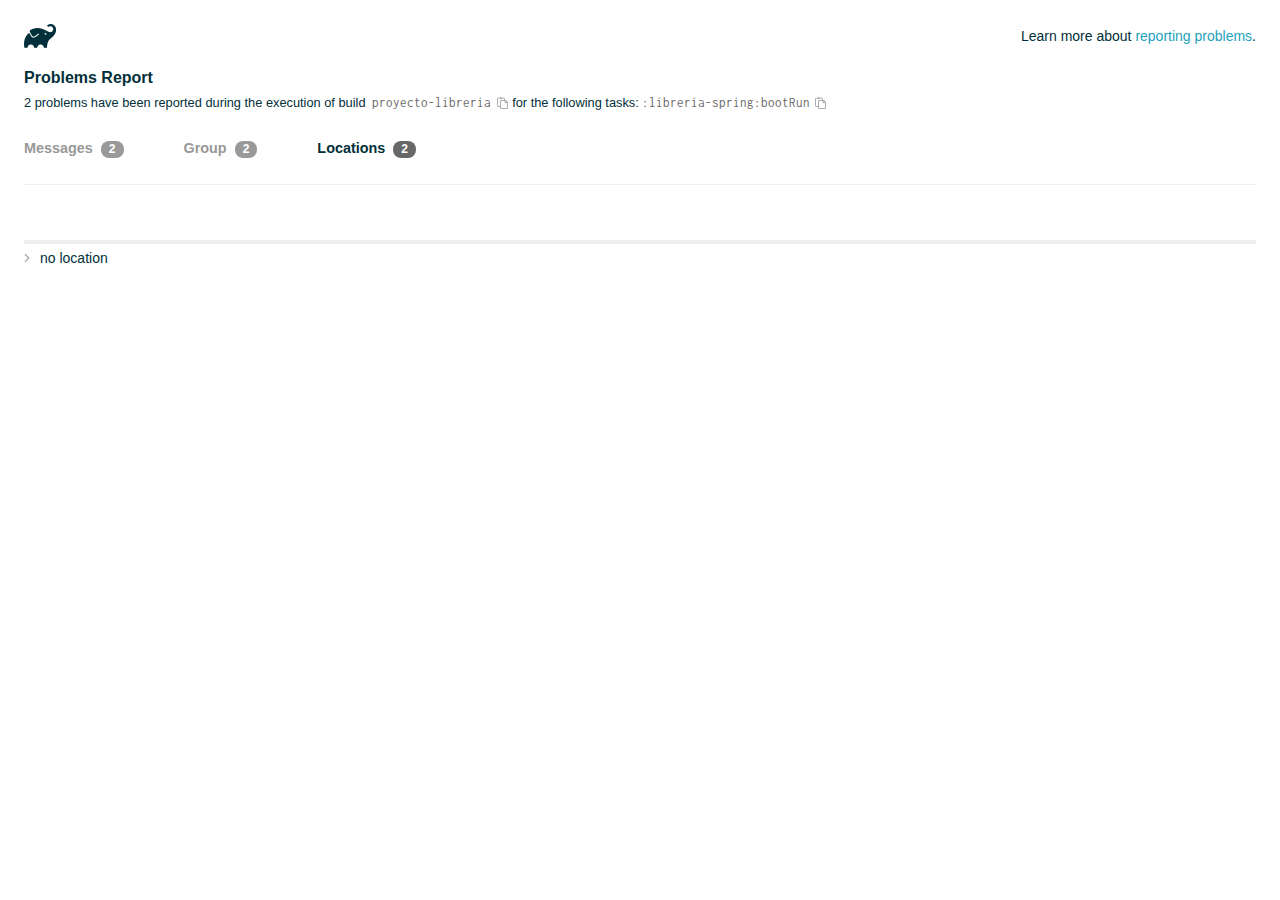
<file: build/reports/problems/problems-report.html>
<!DOCTYPE html>

<html lang="en">
<head>
    <!-- Required meta tags -->
    <meta charset="utf-8">
    <meta name="viewport" content="width=device-width, initial-scale=1, shrink-to-fit=no">

                    <style type="text/css">
                /*! normalize.css v7.0.0 | MIT License | github.com/necolas/normalize.css */
html {
    line-height: 1.15;
    -ms-text-size-adjust: 100%;
    -webkit-text-size-adjust: 100%
}

body {
    margin: 0
}

article, aside, footer, header, nav, section {
    display: block
}

h1 {
    font-size: 2em;
    margin: .67em 0
}

figcaption, figure, main {
    display: block
}

figure {
    margin: 1em 40px
}

hr {
    box-sizing: content-box;
    height: 0;
    overflow: visible
}

pre {
    font-family: monospace, monospace;
    font-size: 1em
}

a {
    background-color: transparent;
    -webkit-text-decoration-skip: objects
}

abbr[title] {
    border-bottom: none;
    text-decoration: underline;
    text-decoration: underline dotted
}

b, strong {
    font-weight: inherit
}

b, strong {
    font-weight: bolder
}

code, kbd, samp {
    font-family: monospace, monospace;
    font-size: 1em
}

dfn {
    font-style: italic
}

mark {
    background-color: #ff0;
    color: #000
}

small {
    font-size: 80%
}

sub, sup {
    font-size: 75%;
    line-height: 0;
    position: relative;
    vertical-align: baseline
}

sub {
    bottom: -.25em
}

sup {
    top: -.5em
}

audio, video {
    display: inline-block
}

audio:not([controls]) {
    display: none;
    height: 0
}

img {
    border-style: none
}

svg:not(:root) {
    overflow: hidden
}

button, input, optgroup, select, textarea {
    font-family: sans-serif;
    font-size: 100%;
    line-height: 1.15;
    margin: 0
}

button, input {
    overflow: visible
}

button, select {
    text-transform: none
}

[type=reset], [type=submit], button, html [type=button] {
    -webkit-appearance: button
}

[type=button]::-moz-focus-inner, [type=reset]::-moz-focus-inner, [type=submit]::-moz-focus-inner, button::-moz-focus-inner {
    border-style: none;
    padding: 0
}

[type=button]:-moz-focusring, [type=reset]:-moz-focusring, [type=submit]:-moz-focusring, button:-moz-focusring {
    outline: 1px dotted ButtonText
}

fieldset {
    padding: .35em .75em .625em
}

legend {
    box-sizing: border-box;
    color: inherit;
    display: table;
    max-width: 100%;
    padding: 0;
    white-space: normal
}

progress {
    display: inline-block;
    vertical-align: baseline
}

textarea {
    overflow: auto
}

[type=checkbox], [type=radio] {
    box-sizing: border-box;
    padding: 0
}

[type=number]::-webkit-inner-spin-button, [type=number]::-webkit-outer-spin-button {
    height: auto
}

[type=search] {
    -webkit-appearance: textfield;
    outline-offset: -2px
}

[type=search]::-webkit-search-cancel-button, [type=search]::-webkit-search-decoration {
    -webkit-appearance: none
}

::-webkit-file-upload-button {
    -webkit-appearance: button;
    font: inherit
}

details, menu {
    display: block
}

summary {
    display: list-item
}

canvas {
    display: inline-block
}

template {
    display: none
}

[hidden] {
    display: none
}

/* configuration cache styles */

.report-wrapper {
    margin: 0;
    padding: 0 24px;
}

.gradle-logo {
    width: 32px;
    height: 24px;
    background-image: url("[data-uri]");
    background-size: contain;
}

.header {
    display: flex;
    flex-wrap: wrap;
    position: fixed;
    top: 0;
    left: 0;
    width: 100%;
    padding: 24px 24px 0 24px;
    background-color: white;
    z-index: 1;
}

.learn-more {
    margin-left: auto;
    align-self: center;
    font-size: 0.875rem;
    font-weight: normal;
}

.title {
    display: flex;
    align-items: center;
    padding: 18px 0 24px 0;
    flex: 1 0 100%;
}

.content {
    font-size: 0.875rem;
    padding: 240px 0 48px;
    overflow-x: auto;
    white-space: nowrap;
}

.content ol:first-of-type {
    margin: 0;
}

.tree-btn {
    cursor: pointer;
    display: inline-block;
    width: 16px;
    height: 16px;
    background-size: contain;
    background-repeat: no-repeat;
    vertical-align: middle;
    margin-top: -0.2em;
}

.tree-btn.collapsed {
    background-image: url('data:image/svg+xml;utf8,<svg xmlns="http://www.w3.org/2000/svg" viewBox="0 0 192 512"><path d="M166.9 264.5l-117.8 116c-4.7 4.7-12.3 4.7-17 0l-7.1-7.1c-4.7-4.7-4.7-12.3 0-17L127.3 256 25.1 155.6c-4.7-4.7-4.7-12.3 0-17l7.1-7.1c4.7-4.7 12.3-4.7 17 0l117.8 116c4.6 4.7 4.6 12.3-.1 17z" fill="%23999999" stroke="%23999999"/></svg>');
}

.tree-btn.expanded {
    background-image: url('data:image/svg+xml;utf8,<svg xmlns="http://www.w3.org/2000/svg" viewBox="0 0 256 512"><path d="M119.5 326.9L3.5 209.1c-4.7-4.7-4.7-12.3 0-17l7.1-7.1c4.7-4.7 12.3-4.7 17 0L128 287.3l100.4-102.2c4.7-4.7 12.3-4.7 17 0l7.1 7.1c4.7 4.7 4.7 12.3 0 17L136.5 327c-4.7 4.6-12.3 4.6-17-.1z" fill="%23999999" stroke="%23999999"/></svg>');
}

ul .tree-btn {
    margin-right: 3px;
}

.leaf-icon {
    display: inline-block;
    width: 16px;
    height: 16px;
    background-image: url('data:image/svg+xml;utf8,<svg xmlns="http://www.w3.org/2000/svg" viewBox="0 0 256 512"><path d="M32 256 H224" stroke="%23999999" stroke-width="48" stroke-linecap="round"/></svg>');
    background-size: contain;
    background-repeat: no-repeat;
    vertical-align: middle;
    margin-top: -0.2em;
}

.invisible-text {
    user-select: all; /* Allow the text to be selectable */
    color: transparent; /* Hide the text */
    text-indent: -9999px; /* Move the text out of view */
    position: relative;
    white-space: pre; /* Preserve meaningful whitespace in the invisible text for copying */
}

.text-for-copy {
    display: inline-block;
}

.enum-icon {
    display: inline-block;
    width: 16px;
    height: 16px;
    background-image: url('data:image/svg+xml;utf8,<svg xmlns="http://www.w3.org/2000/svg" viewBox="0 0 1024 1024"><circle cx="512" cy="512" r="200" /></svg>');
    background-size: contain;
    background-repeat: no-repeat;
    vertical-align: middle;
    margin-inline-start: 0.5ex;
    margin-inline-end: 0.5ex;
    margin-top: -0.2em;
}

.error-icon {
    display: inline-block;
    width: 16px;
    height: 16px;
    background-image: url('data:image/svg+xml;utf8,<svg xmlns="http://www.w3.org/2000/svg" viewBox="0 0 320 512"><path d="M193.94 256L296.5 153.44l21.15-21.15c3.12-3.12 3.12-8.19 0-11.31l-22.63-22.63c-3.12-3.12-8.19-3.12-11.31 0L160 222.06 36.29 98.34c-3.12-3.12-8.19-3.12-11.31 0L2.34 120.97c-3.12 3.12-3.12 8.19 0 11.31L126.06 256 2.34 379.71c-3.12 3.12-3.12 8.19 0 11.31l22.63 22.63c3.12 3.12 8.19 3.12 11.31 0L160 289.94 262.56 392.5l21.15 21.15c3.12 3.12 8.19 3.12 11.31 0l22.63-22.63c3.12-3.12 3.12-8.19 0-11.31L193.94 256z" fill="%23FC461E" stroke="%23FC461E"/></svg>');
    background-size: contain;
    background-repeat: no-repeat;
    vertical-align: middle;
    margin-inline-start: 0.5ex;
    margin-inline-end: 0.5ex;
    margin-top: -0.2em;
}

.advice-icon {
    display: inline-block;
    width: 16px;
    height: 16px;
    background-image: url('data:image/svg+xml;utf8,<svg width="800px" height="800px" viewBox="-4.93 0 122.88 122.88" version="1.1" id="Layer_1" xmlns="http://www.w3.org/2000/svg" xmlns:xlink="http://www.w3.org/1999/xlink"  style="enable-background:new 0 0 113.01 122.88" xml:space="preserve"><g><path d="M44.13,102.06c-1.14,0.03-2.14-0.81-2.3-1.96c-0.17-1.2,0.64-2.31,1.82-2.54c-1.3-7.37-4.85-11.43-8.6-15.72 c-2.92-3.34-5.95-6.81-8.34-11.92c-2.35-5.03-3.64-10.23-3.6-15.63c0.05-5.4,1.42-10.96,4.4-16.71c0.02-0.04,0.04-0.07,0.06-0.11 l0,0c3.91-6.62,9.38-11.04,15.47-13.52c5.11-2.09,10.66-2.8,16.1-2.3c5.42,0.5,10.73,2.2,15.37,4.94 c5.9,3.49,10.75,8.67,13.42,15.21c1.44,3.54,2.42,7.49,2.54,11.82c0.12,4.31-0.62,8.96-2.61,13.88 c-2.66,6.59-6.18,10.68-9.47,14.51c-3.03,3.53-5.85,6.81-7.42,11.84c0.89,0.21,1.59,0.94,1.73,1.9c0.17,1.24-0.7,2.39-1.94,2.56 l-0.77,0.11c-0.14,1.09-0.23,2.26-0.27,3.51l0.25-0.04c1.24-0.17,2.39,0.7,2.56,1.94c0.17,1.24-0.7,2.39-1.94,2.56l-0.78,0.11 c0.01,0.15,0.02,0.3,0.03,0.45l0,0c0.07,0.88,0.08,1.73,0.03,2.54l0.13-0.02c1.25-0.15,2.38,0.74,2.54,1.98 c0.15,1.25-0.74,2.38-1.98,2.54l-1.68,0.21c-1.2,3.11-3.34,5.48-5.87,6.94c-1.74,1.01-3.67,1.59-5.61,1.71 c-1.97,0.12-3.96-0.25-5.78-1.13c-2.08-1.02-3.94-2.71-5.29-5.14c-0.65-0.33-1.13-0.97-1.23-1.75c-0.04-0.31-0.01-0.61,0.07-0.89 c-0.39-1.16-0.68-2.43-0.87-3.83l-0.07,0.01c-1.24,0.17-2.39-0.7-2.56-1.94c-0.17-1.24,0.7-2.39,1.94-2.56l0.54-0.08 C44.19,104.32,44.18,103.16,44.13,102.06L44.13,102.06z M2.18,58.86C1.01,58.89,0.04,57.98,0,56.81c-0.04-1.17,0.88-2.14,2.05-2.18 l8.7-0.3c1.17-0.04,2.14,0.88,2.18,2.05c0.04,1.17-0.88,2.14-2.05,2.18L2.18,58.86L2.18,58.86z M110.68,50.25 c1.16-0.12,2.2,0.73,2.32,1.89c0.12,1.16-0.73,2.2-1.89,2.32l-8.66,0.91c-1.16,0.12-2.2-0.73-2.32-1.89 c-0.12-1.16,0.73-2.2,1.89-2.32L110.68,50.25L110.68,50.25z M94.91,14.78c0.65-0.97,1.96-1.23,2.93-0.58 c0.97,0.65,1.23,1.96,0.58,2.93l-4.84,7.24c-0.65,0.97-1.96,1.23-2.93,0.58c-0.97-0.65-1.23-1.96-0.58-2.93L94.91,14.78 L94.91,14.78z M57.63,2.06c0.03-1.17,1-2.09,2.16-2.06c1.17,0.03,2.09,1,2.06,2.16l-0.22,8.7c-0.03,1.17-1,2.09-2.16,2.06 c-1.17-0.03-2.09-1-2.06-2.16L57.63,2.06L57.63,2.06z M13.88,15.53c-0.86-0.8-0.9-2.14-0.11-2.99c0.8-0.86,2.14-0.9,2.99-0.11 l6.37,5.94c0.86,0.8,0.9,2.14,0.11,2.99c-0.8,0.86-2.14,0.9-2.99,0.11L13.88,15.53L13.88,15.53z M47.88,96.95l18.49-2.63 c1.59-6.7,5.05-10.73,8.8-15.08c3.08-3.58,6.36-7.4,8.76-13.34c1.76-4.35,2.41-8.43,2.31-12.19c-0.1-3.75-0.96-7.21-2.24-10.34 c-2.3-5.63-6.51-10.11-11.65-13.15c-4.11-2.43-8.8-3.94-13.59-4.37c-4.77-0.44-9.64,0.19-14.13,2.02 c-5.26,2.15-9.99,5.97-13.39,11.72c-2.64,5.12-3.86,10.02-3.9,14.73c-0.04,4.74,1.11,9.33,3.2,13.8c2.13,4.56,4.97,7.8,7.69,10.92 C42.47,83.9,46.48,88.49,47.88,96.95L47.88,96.95z M65.62,99.02l-17.27,2.45c0.05,1.1,0.07,2.25,0.05,3.47l17.05-2.42 C65.47,101.29,65.52,100.12,65.62,99.02L65.62,99.02z M48.49,109.52c0.12,0.92,0.3,1.76,0.53,2.54l16.55-2.04 c0.11-0.86,0.13-1.77,0.05-2.74l0,0l0-0.02l-0.01-0.17L48.49,109.52L48.49,109.52z M51.37,116.36c0.64,0.67,1.35,1.19,2.1,1.55 c1.15,0.56,2.42,0.79,3.67,0.72c1.29-0.08,2.57-0.47,3.74-1.15c1.1-0.64,2.09-1.53,2.88-2.65L51.37,116.36L51.37,116.36z"/></g></svg>');
    background-size: contain;
    background-repeat: no-repeat;
    vertical-align: middle;
    margin-inline-start: 0.5ex;
    margin-inline-end: 0.5ex;
    margin-top: -0.2em;
}

.warning-icon {
    display: inline-block;
    width: 13px;
    height: 13px;
    background-image: url('data:image/svg+xml;utf8,<svg xmlns="http://www.w3.org/2000/svg" viewBox="0 0 576 512"><path d="M270.2 160h35.5c3.4 0 6.1 2.8 6 6.2l-7.5 196c-.1 3.2-2.8 5.8-6 5.8h-20.5c-3.2 0-5.9-2.5-6-5.8l-7.5-196c-.1-3.4 2.6-6.2 6-6.2zM288 388c-15.5 0-28 12.5-28 28s12.5 28 28 28 28-12.5 28-28-12.5-28-28-28zm281.5 52L329.6 24c-18.4-32-64.7-32-83.2 0L6.5 440c-18.4 31.9 4.6 72 41.6 72H528c36.8 0 60-40 41.5-72zM528 480H48c-12.3 0-20-13.3-13.9-24l240-416c6.1-10.6 21.6-10.7 27.7 0l240 416c6.2 10.6-1.5 24-13.8 24z" fill="%23DEAD22" stroke="%23DEAD22"/></svg>');
    background-size: contain;
    background-repeat: no-repeat;
    vertical-align: middle;
    margin-inline-start: 0.3ex;
    margin-inline-end: 1.1ex;
    margin-top: -0.1em;
}

.documentation-button {
    cursor: pointer;
    display: inline-block;
    width: 13px;
    height: 13px;
    background-image: url('data:image/svg+xml;utf8,<svg xmlns="http://www.w3.org/2000/svg" viewBox="0 0 512 512"><path d="M256 340c-15.464 0-28 12.536-28 28s12.536 28 28 28 28-12.536 28-28-12.536-28-28-28zm7.67-24h-16c-6.627 0-12-5.373-12-12v-.381c0-70.343 77.44-63.619 77.44-107.408 0-20.016-17.761-40.211-57.44-40.211-29.144 0-44.265 9.649-59.211 28.692-3.908 4.98-11.054 5.995-16.248 2.376l-13.134-9.15c-5.625-3.919-6.86-11.771-2.645-17.177C185.658 133.514 210.842 116 255.67 116c52.32 0 97.44 29.751 97.44 80.211 0 67.414-77.44 63.849-77.44 107.408V304c0 6.627-5.373 12-12 12zM256 40c118.621 0 216 96.075 216 216 0 119.291-96.61 216-216 216-119.244 0-216-96.562-216-216 0-119.203 96.602-216 216-216m0-32C119.043 8 8 119.083 8 256c0 136.997 111.043 248 248 248s248-111.003 248-248C504 119.083 392.957 8 256 8z" fill="%23999999" stroke="%23999999"/></svg>');
    background-size: contain;
    background-repeat: no-repeat;
    vertical-align: middle;
    margin-inline-start: 0.5ex;
    margin-inline-end: 0.5ex;
    margin-top: -0.2em;
}

.documentation-button::selection {
    color: transparent;
}

.documentation-button:hover {
    color: transparent;
}

.copy-button {
    cursor: pointer;
    display: inline-block;
    width: 12px;
    height: 12px;
    background-image: url('data:image/svg+xml;utf8,<svg xmlns="http://www.w3.org/2000/svg" viewBox="0 0 448 512"><path d="M433.941 193.941l-51.882-51.882A48 48 0 0 0 348.118 128H320V80c0-26.51-21.49-48-48-48h-66.752C198.643 13.377 180.858 0 160 0s-38.643 13.377-45.248 32H48C21.49 32 0 53.49 0 80v288c0 26.51 21.49 48 48 48h80v48c0 26.51 21.49 48 48 48h224c26.51 0 48-21.49 48-48V227.882a48 48 0 0 0-14.059-33.941zm-22.627 22.627a15.888 15.888 0 0 1 4.195 7.432H352v-63.509a15.88 15.88 0 0 1 7.431 4.195l51.883 51.882zM160 30c9.941 0 18 8.059 18 18s-8.059 18-18 18-18-8.059-18-18 8.059-18 18-18zM48 384c-8.822 0-16-7.178-16-16V80c0-8.822 7.178-16 16-16h66.752c6.605 18.623 24.389 32 45.248 32s38.643-13.377 45.248-32H272c8.822 0 16 7.178 16 16v48H176c-26.51 0-48 21.49-48 48v208H48zm352 96H176c-8.822 0-16-7.178-16-16V176c0-8.822 7.178-16 16-16h144v72c0 13.2 10.8 24 24 24h72v208c0 8.822-7.178 16-16 16z" fill="%23999999" stroke="%23999999"/></svg>');
    background-size: contain;
    background-repeat: no-repeat;
    vertical-align: middle;
    margin-inline-start: 0.5ex;
    margin-top: -0.2em;
}

.groups{
    display: flex;
    border-bottom: 1px solid #EDEEEF;
    flex: 1 0 100%;
}

.uncategorized {
    display: flex;
    border-top: 4px solid #EDEEEF;
    flex: 1 0 100%;
}

.group-selector {
    padding: 0 52px 24px 0;
    font-size: 0.9rem;
    font-weight: bold;
    color: #999999;
    cursor: pointer;
}

.group-selector__count {
    margin: 0 8px;
    border-radius: 8px;
    background-color: #999;
    color: #fff;
    padding: 1px 8px 2px;
    font-size: 0.75rem;
}

.group-selector--active {
    color: #02303A;
    cursor: auto;
}

.group-selector--active .group-selector__count {
    background-color: #686868;
}

.group-selector--disabled {
    cursor: not-allowed;
}

.accordion-header {
    cursor: pointer;
}

.container {
    padding-left: 0.5em;
    padding-right: 0.5em;
}

.stacktrace {
    border-radius: 4px;
    overflow-x: auto;
    padding: 0.5rem;
    margin-bottom: 0;
    min-width: 1000px;
}

/* Lato (bold, regular) */
@font-face {
    font-display: swap;
    font-family: Lato;
    font-weight: 500;
    font-style: normal;
    src: url("https://assets.gradle.com/lato/fonts/lato-semibold/lato-semibold.woff2") format("woff2"),
    url("https://assets.gradle.com/lato/fonts/lato-semibold/lato-semibold.woff") format("woff");
}

@font-face {
    font-display: swap;
    font-family: Lato;
    font-weight: bold;
    font-style: normal;
    src: url("https://assets.gradle.com/lato/fonts/lato-bold/lato-bold.woff2") format("woff2"),
    url("https://assets.gradle.com/lato/fonts/lato-bold/lato-bold.woff") format("woff");
}

* {
    -webkit-box-sizing: border-box;
    -moz-box-sizing: border-box;
    box-sizing: border-box;
}

html,
body {
    margin: 0;
    padding: 0;
}

html {
    font-family: "Lato", "Helvetica Neue", Arial, sans-serif;
    font-size: 16px;
    font-weight: 400;
    line-height: 1.5;
}

body {
    color: #02303A;
    background-color: #ffffff;
    -webkit-text-size-adjust: 100%;
    -ms-text-size-adjust: 100%;
    -webkit-font-smoothing: antialiased;
}


/* typography */
h1, h2, h3, h4, h5, h6 {
    color: #02303A;
    text-rendering: optimizeLegibility;
    margin: 0;
}

h1 {
    font-size: 1rem;
}

h2 {
    font-size: 0.9rem;
}

h3 {
    font-size: 1.125rem;
}

h4, h5, h6 {
    font-size: 0.875rem;
}

h1 code {
    font-weight: bold;
}

ul, ol, dl {
    list-style-position: outside;
    line-height: 1.6;
    padding: 0;
    margin: 0 0 0 20px;
    list-style-type: none;
}

li {
    line-height: 2;
}

a {
    color: #1DA2BD;
    text-decoration: none;
    transition: all 0.3s ease, visibility 0s;
}

a:hover {
    color: #35c1e4;
}

/* code */
code, pre {
    font-family: Inconsolata, Monaco, "Courier New", monospace;
    font-style: normal;
    font-variant-ligatures: normal;
    font-variant-caps: normal;
    font-variant-numeric: normal;
    font-variant-east-asian: normal;
    font-weight: normal;
    font-stretch: normal;
    color: #686868;
}

*:not(pre) > code {
    letter-spacing: 0;
    padding: 0.1em 0.5ex;
    text-rendering: optimizeSpeed;
    word-spacing: -0.15em;
    word-wrap: break-word;
}

pre {
    font-size: 0.75rem;
    line-height: 1.8;
    margin-top: 0;
    margin-bottom: 1.5em;
    padding: 1rem;
}

pre code {
    background-color: transparent;
    color: inherit;
    line-height: 1.8;
    font-size: 100%;
    padding: 0;
}

a code {
    color: #1BA8CB;
}

pre.code, pre.programlisting, pre.screen, pre.tt {
    background-color: #f7f7f8;
    border-radius: 4px;
    font-size: 1em;
    line-height: 1.45;
    margin-bottom: 1.25em;
    overflow-x: auto;
    padding: 1rem;
}

li em, p em {
    padding: 0 1px;
}

code em, tt em {
    text-decoration: none;
}

code + .copy-button {
    margin-inline-start: 0.2ex;
}

.java-exception {
    font-size: 0.75rem;
    padding-left: 24px;
}

.java-exception ul {
    margin: 0;
    line-height: inherit;
}

.java-exception code {
    white-space: pre;
}

.java-exception-part-toggle {
    user-select: none;
    cursor: pointer;
    border-radius: 2px;
    padding: 0.1em 0.2em;
    background: azure;
    color: #686868;
}

                </style>
    <!-- Inconsolata is used as a default monospace font in the report. -->
    <link rel="stylesheet" href="https://fonts.googleapis.com/css?family=Inconsolata:400,700" />

    <title>Gradle Configuration Cache</title>
</head>
<body>

<div id="playground"></div>

<div class="report" id="report">
    Loading...
</div>

<script type="text/javascript">
function configurationCacheProblems() { return (
// begin-report-data
{"diagnostics":[{"problem":[{"text":"Executing Gradle on JVM versions 16 and lower has been deprecated."}],"severity":"WARNING","problemDetails":[{"text":"This will fail with an error in Gradle 9.0."}],"contextualLabel":"Executing Gradle on JVM versions 16 and lower has been deprecated.","documentationLink":"https://docs.gradle.org/8.13/userguide/upgrading_version_8.html#minimum_daemon_jvm_version","problemId":[{"name":"deprecation","displayName":"Deprecation"},{"name":"executing-gradle-on-jvm-versions-and-lower","displayName":"Executing Gradle on JVM versions 16 and lower has been deprecated."}],"solutions":[[{"text":"Use JVM 17 or greater to execute Gradle. Projects can continue to use older JVM versions via toolchains."}]]},{"problem":[{"text":"No variants exist that would match the request"}],"severity":"ERROR","contextualLabel":"Dependency requires at least JVM runtime version 17. This build uses a Java 8 JVM.","documentationLink":"https://docs.gradle.org/8.13/userguide/variant_model.html#sec:variant-select-errors","problemId":[{"name":"dependency-variant-resolution","displayName":"Variant resolution"},{"name":"no-compatible-variants","displayName":"No variants exist that would match the request"}]}],"problemsReport":{"totalProblemCount":2,"buildName":"proyecto-libreria","requestedTasks":":libreria-spring:bootRun","documentationLink":"https://docs.gradle.org/8.13/userguide/reporting_problems.html","documentationLinkCaption":"Problem report","summaries":[]}}
// end-report-data
);}
</script>
                <script type="text/javascript">
                !function(n,t){"object"==typeof exports&&"object"==typeof module?module.exports=t():"function"==typeof define&&define.amd?define([],t):"object"==typeof exports?exports["configuration-cache-report"]=t():n["configuration-cache-report"]=t()}(this,(()=>(({70:function(){void 0===ArrayBuffer.isView&&(ArrayBuffer.isView=function(n){return null!=n&&null!=n.__proto__&&n.__proto__.__proto__===Int8Array.prototype.__proto__}),void 0===Math.imul&&(Math.imul=function(n,t){return(4294901760&n)*(65535&t)+(65535&n)*(0|t)|0}),this["configuration-cache-report"]=function(n){"use strict";var t,r,i,e,u,o,f,s,c,a,h,l,_,v,d,g,w,b,p,m,k,y,q,B,C,x,j,P,I,S,z,E,T,L,N,A,M,F,D,O,R,H,$,G,U,V,Q,Z,Y,W,K,X,J,nn,tn,rn,en,un,on,fn,sn,cn,an,hn,ln,_n,vn,dn,gn,wn,bn,pn,mn,kn,yn,qn,Bn,Cn,xn,jn,Pn,In,Sn,zn=Math.imul,En=ArrayBuffer.isView;function Tn(n,t){if(!(t>=0))throw fu(ie("Requested element count "+t+" is less than zero."));return function(n,t){if(!(t>=0))throw fu(ie("Requested element count "+t+" is less than zero."));if(0===t)return pt();if(t>=n.length)return function(n){switch(n.length){case 0:return pt();case 1:return gr(n[0]);default:return function(n){return Ar(function(n){return new qt(n,!1)}(n))}(n)}}(n);if(1===t)return gr(n[0]);var r=0,i=Nr(),e=0,u=n.length;n:for(;e<u;){var o=n[e];if(e=e+1|0,i.d(o),(r=r+1|0)===t)break n}return i}(n,Wn(n.length-t|0,0))}function Ln(n,t,r,i,e,u,o){return t=t===A?", ":t,r=r===A?"":r,i=i===A?"":i,e=e===A?-1:e,u=u===A?"...":u,o=o===A?null:o,function(n,t,r,i,e,u,o,f){r=r===A?", ":r,i=i===A?"":i,e=e===A?"":e,u=u===A?-1:u,o=o===A?"...":o,f=f===A?null:f,t.e(i);var s=0,c=0,a=n.length;n:for(;c<a;){var h=n[c];if(c=c+1|0,(s=s+1|0)>1&&t.e(r),!(u<0||s<=u))break n;Qt(t,h,f)}return u>=0&&s>u&&t.e(o),t.e(e),t}(n,bi(),t,r,i,e,u,o).toString()}function Nn(n){return n.length-1|0}function An(n,t){if(null==t){var r=0,i=n.length-1|0;if(r<=i)do{var e=r;if(r=r+1|0,null==n[e])return e}while(r<=i)}else{var u=0,o=n.length-1|0;if(u<=o)do{var f=u;if(u=u+1|0,oe(t,n[f]))return f}while(u<=o)}return-1}function Mn(n,t,r,i,e,u,o){return t=t===A?", ":t,r=r===A?"":r,i=i===A?"":i,e=e===A?-1:e,u=u===A?"...":u,o=o===A?null:o,Fn(n,bi(),t,r,i,e,u,o).toString()}function Fn(n,t,r,i,e,u,o,f){r=r===A?", ":r,i=i===A?"":i,e=e===A?"":e,u=u===A?-1:u,o=o===A?"...":o,f=f===A?null:f,t.e(i);var s=0,c=n.f();n:for(;c.g();){var a=c.h();if((s=s+1|0)>1&&t.e(r),!(u<0||s<=u))break n;Qt(t,a,f)}return u>=0&&s>u&&t.e(o),t.e(e),t}function Dn(n){if(n.i())throw mu("List is empty.");return n.j(0)}function On(n){return new Yn(n)}function Rn(n){if(Ue(n,Ti)){var t;switch(n.k()){case 0:t=pt();break;case 1:t=gr(Ue(n,Ei)?n.j(0):n.f().h());break;default:t=Hn(n)}return t}return mt(Vn(n))}function Hn(n){return Ar(n)}function $n(n){if(Ue(n,Ti)&&n.k()<=1)return Rn(n);var t=Vn(n);return function(n){var t=(n.k()/2|0)-1|0;if(t<0)return lr();var r=kt(n),i=0;if(i<=t)do{var e=i;i=i+1|0;var u=n.j(e);n.f4(e,n.j(r)),n.f4(r,u),r=r-1|0}while(e!==t)}(t),t}function Gn(n,t){if(!(t>=0))throw fu(ie("Requested element count "+t+" is less than zero."));return function(n,t){if(!(t>=0))throw fu(ie("Requested element count "+t+" is less than zero."));if(0===t)return pt();if(Ue(n,Ti)){if(t>=n.k())return Rn(n);if(1===t)return gr(function(n){if(Ue(n,Ei))return Dn(n);var t=n.f();if(!t.g())throw mu("Collection is empty.");return t.h()}(n))}var r=0,i=Nr(),e=n.f();n:for(;e.g();){var u=e.h();if(i.d(u),(r=r+1|0)===t)break n}return mt(i)}(n,Wn(n.k()-t|0,0))}function Un(n,t){if(!(t>=0))throw fu(ie("Requested element count "+t+" is less than zero."));if(0===t)return pt();var r=n.k();if(t>=r)return Rn(n);if(1===t)return gr(Qn(n));var i=Nr();if(Ue(n,li)){var e=r-t|0;if(e<r)do{var u=e;e=e+1|0,i.d(n.j(u))}while(e<r)}else for(var o=n.l(r-t|0);o.g();){var f=o.h();i.d(f)}return i}function Vn(n){return Ue(n,Ti)?Hn(n):Zn(n,Lr())}function Qn(n){if(n.i())throw mu("List is empty.");return n.j(kt(n))}function Zn(n,t){for(var r=n.f();r.g();){var i=r.h();t.d(i)}return t}function Yn(n){this.n_1=n}function Wn(n,t){return n<t?t:n}function Kn(n,t){return n>t?t:n}function Xn(n,t){return Ut().q(n,t,-1)}function Jn(n,t){return new Et(n,t)}function nt(n){var t=n.f();if(!t.g())return pt();var r=t.h();if(!t.g())return gr(r);var i=Lr();for(i.d(r);t.g();)i.d(t.h());return i}function tt(n){this.r_1=n}function rt(n,t){this.s_1=n,this.t_1=t}function it(){}function et(n){this.x_1=n,this.w_1=0}function ut(n,t){this.a1_1=n,et.call(this,n),ft().b1(t,this.a1_1.k()),this.w_1=t}function ot(){t=this}function ft(){return null==t&&new ot,t}function st(){ft(),it.call(this)}function ct(n){this.h1_1=n}function at(n,t){return t===n?"(this Map)":Oi(t)}function ht(n,t){var r;n:{for(var i=n.o().f();i.g();){var e=i.h();if(oe(e.j1(),t)){r=e;break n}}r=null}return r}function lt(){r=this}function _t(){return null==r&&new lt,r}function vt(n){this.q1_1=n,it.call(this)}function dt(){_t(),this.n1_1=null,this.o1_1=null}function gt(){i=this}function wt(){return null==i&&new gt,i}function bt(n){return n.length>0?nu(n):pt()}function pt(){return null==e&&new yt,e}function mt(n){switch(n.k()){case 0:return pt();case 1:return gr(n.j(0));default:return n}}function kt(n){return n.k()-1|0}function yt(){e=this,this.z1_1=new de(-1478467534,-1720727600)}function qt(n,t){this.b2_1=n,this.c2_1=t}function Bt(){u=this}function Ct(){return null==u&&new Bt,u}function xt(n,t){return Ue(n,Ti)?n.k():t}function jt(n,t){if(Ue(t,Ti))return n.m(t);for(var r=!1,i=t.f();i.g();){var e=i.h();n.d(e)&&(r=!0)}return r}function Pt(){}function It(n,t){this.h2_1=n,this.g2_1=n.i2_1.l(function(n,t){if(!(0<=t&&t<=n.k()))throw cu("Position index "+t+" must be in range ["+Oe(0,n.k())+"].");return n.k()-t|0}(n,t))}function St(n){st.call(this),this.i2_1=n}function zt(n){this.k2_1=n,this.j2_1=n.l2_1.f()}function Et(n,t){this.l2_1=n,this.m2_1=t}function Tt(n){for(;n.n2_1.g();){var t=n.n2_1.h();if(n.q2_1.t2_1(t)===n.q2_1.s2_1)return n.p2_1=t,n.o2_1=1,lr()}n.o2_1=0}function Lt(n){this.q2_1=n,this.n2_1=n.r2_1.f(),this.o2_1=-1,this.p2_1=null}function Nt(n,t,r){t=t===A||t,this.r2_1=n,this.s2_1=t,this.t2_1=r}function At(){return null==o&&new Mt,o}function Mt(){o=this,this.u2_1=new de(1993859828,793161749)}function Ft(n,t,r){return Dt(Dt(n,r)-Dt(t,r)|0,r)}function Dt(n,t){var r=n%t|0;return r>=0?r:r+t|0}function Ot(){f=this,this.p_1=new Ht(1,0)}function Rt(){return null==f&&new Ot,f}function Ht(n,t){Rt(),Vt.call(this,n,t,1)}function $t(n,t,r){Pt.call(this),this.d3_1=r,this.e3_1=t,this.f3_1=this.d3_1>0?n<=t:n>=t,this.g3_1=this.f3_1?n:this.e3_1}function Gt(){s=this}function Ut(){return null==s&&new Gt,s}function Vt(n,t,r){if(Ut(),0===r)throw fu("Step must be non-zero.");if(r===vr().MIN_VALUE)throw fu("Step must be greater than Int.MIN_VALUE to avoid overflow on negation.");this.z2_1=n,this.a3_1=function(n,t,r){var i;if(r>0)i=n>=t?t:t-Ft(t,n,r)|0;else{if(!(r<0))throw fu("Step is zero.");i=n<=t?t:t+Ft(n,t,0|-r)|0}return i}(n,t,r),this.b3_1=r}function Qt(n,t,r){null!=r?n.e(r(t)):null==t||Ze(t)?n.e(t):t instanceof zi?n.i3(t.h3_1):n.e(Oi(t))}function Zt(n,t,r){if(n===t)return!0;if(!(r=r!==A&&r))return!1;var i=mi(n),e=mi(t);return i===e||oe(new zi(Zi(Pi(i).toLowerCase(),0)),new zi(Zi(Pi(e).toLowerCase(),0)))}function Yt(n){return Wi(n)-1|0}function Wt(n,t,r,i){return r=r===A?0:r,(i=i!==A&&i)||"string"!=typeof n?Kt(n,t,r,Wi(n),i):n.indexOf(t,r)}function Kt(n,t,r,i,e,u){var o=(u=u!==A&&u)?Xn(Kn(r,Yt(n)),Wn(i,0)):Oe(Wn(r,0),Kn(i,Wi(n)));if("string"==typeof n&&"string"==typeof t){var f=o.z2_1,s=o.a3_1,c=o.b3_1;if(c>0&&f<=s||c<0&&s<=f)do{var a=f;if(f=f+c|0,xi(t,0,n,a,Wi(t),e))return a}while(a!==s)}else{var h=o.z2_1,l=o.a3_1,_=o.b3_1;if(_>0&&h<=l||_<0&&l<=h)do{var v=h;if(h=h+_|0,tr(t,0,n,v,Wi(t),e))return v}while(v!==l)}return-1}function Xt(n){var t=0,r=Wi(n)-1|0,i=!1;n:for(;t<=r;){var e=ki(Zi(n,i?r:t));if(i){if(!e)break n;r=r-1|0}else e?t=t+1|0:i=!0}return Ki(n,t,r+1|0)}function Jt(n,t){return ie(Ki(n,t.y2(),t.c3()+1|0))}function nr(n,t,r,i,e){r=r===A?0:r,i=i!==A&&i,rr(e=e===A?0:e);var u,o,f=nu(t);return new ur(n,r,e,(u=f,o=i,function(n,t){var r=function(n,t,r,i){if(!i&&1===t.k()){var e=function(n){if(Ue(n,Ei))return function(n){var t;switch(n.k()){case 0:throw mu("List is empty.");case 1:t=n.j(0);break;default:throw fu("List has more than one element.")}return t}(n);var t=n.f();if(!t.g())throw mu("Collection is empty.");var r=t.h();if(t.g())throw fu("Collection has more than one element.");return r}(t),u=Wt(n,e,r);return u<0?null:fr(u,e)}var o=Oe(Wn(r,0),Wi(n));if("string"==typeof n){var f=o.z2_1,s=o.a3_1,c=o.b3_1;if(c>0&&f<=s||c<0&&s<=f)do{var a,h=f;f=f+c|0;n:{for(var l=t.f();l.g();){var _=l.h();if(xi(_,0,n,h,_.length,i)){a=_;break n}}a=null}if(null!=a)return fr(h,a)}while(h!==s)}else{var v=o.z2_1,d=o.a3_1,g=o.b3_1;if(g>0&&v<=d||g<0&&d<=v)do{var w,b=v;v=v+g|0;n:{for(var p=t.f();p.g();){var m=p.h();if(tr(m,0,n,b,m.length,i)){w=m;break n}}w=null}if(null!=w)return fr(b,w)}while(b!==d)}return null}(n,u,t,o);return null==r?null:fr(r.t3_1,r.u3_1.length)}))}function tr(n,t,r,i,e,u){if(i<0||t<0||t>(Wi(n)-e|0)||i>(Wi(r)-e|0))return!1;var o=0;if(o<e)do{var f=o;if(o=o+1|0,!Zt(Zi(n,t+f|0),Zi(r,i+f|0),u))return!1}while(o<e);return!0}function rr(n){if(!(n>=0))throw fu(ie("Limit must be non-negative, but was "+n))}function ir(n){if(n.l3_1<0)n.j3_1=0,n.m3_1=null;else{var t;if(n.o3_1.r3_1>0?(n.n3_1=n.n3_1+1|0,t=n.n3_1>=n.o3_1.r3_1):t=!1,t||n.l3_1>Wi(n.o3_1.p3_1))n.m3_1=Oe(n.k3_1,Yt(n.o3_1.p3_1)),n.l3_1=-1;else{var r=n.o3_1.s3_1(n.o3_1.p3_1,n.l3_1);if(null==r)n.m3_1=Oe(n.k3_1,Yt(n.o3_1.p3_1)),n.l3_1=-1;else{var i=r.v3(),e=r.w3();n.m3_1=function(n,t){return t<=vr().MIN_VALUE?Rt().p_1:Oe(n,t-1|0)}(n.k3_1,i),n.k3_1=i+e|0,n.l3_1=n.k3_1+(0===e?1:0)|0}}n.j3_1=1}}function er(n){this.o3_1=n,this.j3_1=-1,this.k3_1=function(n,t,r){if(0>r)throw fu("Cannot coerce value to an empty range: maximum "+r+" is less than minimum 0.");return n<0?0:n>r?r:n}(n.q3_1,0,Wi(n.p3_1)),this.l3_1=this.k3_1,this.m3_1=null,this.n3_1=0}function ur(n,t,r,i){this.p3_1=n,this.q3_1=t,this.r3_1=r,this.s3_1=i}function or(n,t){this.t3_1=n,this.u3_1=t}function fr(n,t){return new or(n,t)}function sr(){}function cr(){}function ar(){}function hr(){c=this}function lr(){return null==c&&new hr,c}function _r(){a=this,this.MIN_VALUE=-2147483648,this.MAX_VALUE=2147483647,this.SIZE_BYTES=4,this.SIZE_BITS=32}function vr(){return null==a&&new _r,a}function dr(n){for(var t=[],r=n.f();r.g();)t.push(r.h());return t}function gr(n){return 0===(t=[n]).length?Lr():Ar(new qt(t,!0));var t}function wr(n){return n<0&&function(){throw yu("Index overflow has happened.")}(),n}function br(n){return void 0!==n.toArray?n.toArray():dr(n)}function pr(n){return function(n,t){for(var r=0,i=n.length;r<i;){var e=n[r];r=r+1|0,t.d(e)}return t}(t=[n],(r=t.length,i=ce(se(Zr)),function(n,t,r){zr.call(r),Zr.call(r),r.y5_1=function(n){return Ur(n,0,ce(se(Vr)))}(n)}(r,0,i),i));var t,r,i}function mr(){it.call(this)}function kr(n){this.j4_1=n,this.h4_1=0,this.i4_1=-1}function yr(n,t){this.n4_1=n,kr.call(this,n),ft().b1(t,this.n4_1.k()),this.h4_1=t}function qr(){mr.call(this),this.o4_1=0}function Br(n){this.r4_1=n}function Cr(n){this.s4_1=n}function xr(n,t){this.t4_1=n,this.u4_1=t}function jr(){zr.call(this)}function Pr(n){this.x4_1=n,zr.call(this)}function Ir(n){this.e5_1=n,mr.call(this)}function Sr(){dt.call(this),this.c5_1=null,this.d5_1=null}function zr(){mr.call(this)}function Er(){h=this;var n=Nr();n.c_1=!0,this.i5_1=n}function Tr(){return null==h&&new Er,h}function Lr(){return n=ce(se(Fr)),t=[],Fr.call(n,t),n;var n,t}function Nr(n){return t=ce(se(Fr)),r=[],Fr.call(t,r),t;var t,r}function Ar(n){return function(n,t){var r;return r=br(n),Fr.call(t,r),t}(n,ce(se(Fr)))}function Mr(n,t){return ft().e1(t,n.k()),t}function Fr(n){Tr(),qr.call(this),this.b_1=n,this.c_1=!1}function Dr(n,t,r,i,e){if(r===i)return n;var u=(r+i|0)/2|0,o=Dr(n,t,r,u,e),f=Dr(n,t,u+1|0,i,e),s=o===t?n:t,c=r,a=u+1|0,h=r;if(h<=i)do{var l=h;if(h=h+1|0,c<=u&&a<=i){var _=o[c],v=f[a];e.compare(_,v)<=0?(s[l]=_,c=c+1|0):(s[l]=v,a=a+1|0)}else c<=u?(s[l]=o[c],c=c+1|0):(s[l]=f[a],a=a+1|0)}while(l!==i);return s}function Or(n,t){return(3&n)-(3&t)|0}function Rr(){_=this}function Hr(n){this.n5_1=n,jr.call(this)}function $r(n){return function(n,t){Sr.call(t),Vr.call(t),t.t5_1=n,t.u5_1=n.w5()}(new Jr((null==_&&new Rr,_)),n),n}function Gr(){return $r(ce(se(Vr)))}function Ur(n,t,r){if($r(r),!(n>=0))throw fu(ie("Negative initial capacity: "+n));if(!(t>=0))throw fu(ie("Non-positive load factor: "+t));return r}function Vr(){this.v5_1=null}function Qr(n,t){return zr.call(t),Zr.call(t),t.y5_1=n,t}function Zr(){}function Yr(n,t){var r=Kr(n,n.h6_1.m5(t));if(null==r)return null;var i=r;if(null!=i&&Ve(i))return Wr(i,n,t);var e=i;return n.h6_1.l5(e.j1(),t)?e:null}function Wr(n,t,r){var i;n:{for(var e=0,u=n.length;e<u;){var o=n[e];if(e=e+1|0,t.h6_1.l5(o.j1(),r)){i=o;break n}}i=null}return i}function Kr(n,t){var r=n.i6_1[t];return void 0===r?null:r}function Xr(n){this.g6_1=n,this.z5_1=-1,this.a6_1=Object.keys(n.i6_1),this.b6_1=-1,this.c6_1=null,this.d6_1=!1,this.e6_1=-1,this.f6_1=null}function Jr(n){this.h6_1=n,this.i6_1=this.k6(),this.j6_1=0}function ni(){}function ti(n){this.n6_1=n,this.l6_1=null,this.m6_1=null,this.m6_1=this.n6_1.y6_1.v6_1}function ri(){v=this;var n,t=(fi(0,0,n=ce(se(si))),n);t.x6_1=!0,this.e7_1=t}function ii(){return null==v&&new ri,v}function ei(n,t,r){this.d7_1=n,xr.call(this,t,r),this.b7_1=null,this.c7_1=null}function ui(n){this.y6_1=n,jr.call(this)}function oi(){return $r(n=ce(se(si))),si.call(n),n.w6_1=Gr(),n;var n}function fi(n,t,r){return Ur(n,t,r),si.call(r),r.w6_1=Gr(),r}function si(){ii(),this.v6_1=null,this.x6_1=!1}function ci(){d=this;var n=ai(0),t=n.y5_1;(t instanceof si?t:_e()).j5(),this.f7_1=n}function ai(n){return function(n,t){return function(n,t,r){Qr(function(n,t){return fi(n,t,ce(se(si)))}(n,t),r),hi.call(r)}(n,0,t),t}(n,ce(se(hi)))}function hi(){null==d&&new ci}function li(){}function _i(){}function vi(n){_i.call(this),this.k7_1=n}function di(){gi.call(this)}function gi(){_i.call(this),this.m7_1=""}function wi(){if(!w){w=!0;var n="undefined"!=typeof process&&process.versions&&!!process.versions.node;g=n?new vi(process.stdout):new di}}function bi(){return n=ce(se(pi)),pi.call(n,""),n;var n}function pi(n){this.o7_1=void 0!==n?n:""}function mi(n){var t=Pi(n).toUpperCase();return t.length>1?n:Zi(t,0)}function ki(n){return function(n){return 9<=n&&n<=13||28<=n&&n<=32||160===n||n>4096&&(5760===n||8192<=n&&n<=8202||8232===n||8233===n||8239===n||8287===n||12288===n)}(n)}function yi(){b=this,this.q7_1=new RegExp("[\\\\^$*+?.()|[\\]{}]","g"),this.r7_1=new RegExp("[\\\\$]","g"),this.s7_1=new RegExp("\\$","g")}function qi(){return null==b&&new yi,b}function Bi(n,t){qi(),this.v7_1=n,this.w7_1=function(n){if(Ue(n,Ti)){var t;switch(n.k()){case 0:t=At();break;case 1:t=pr(Ue(n,Ei)?n.j(0):n.f().h());break;default:t=Zn(n,ai(n.k()))}return t}return function(n){switch(n.k()){case 0:return At();case 1:return pr(n.f().h());default:return n}}(Zn(n,(r=ce(se(hi)),Qr(oi(),r),hi.call(r),r)));var r}(t),this.x7_1=new RegExp(n,Mn(t,"","gu",A,A,A,Ci)),this.y7_1=null,this.z7_1=null}function Ci(n){return n.d8_1}function xi(n,t,r,i,e,u){return tr(n,t,r,i,e,u=u!==A&&u)}function ji(n,t){return n-t|0}function Pi(n){return String.fromCharCode(n)}function Ii(){p=this,this.e8_1=0,this.f8_1=65535,this.g8_1=55296,this.h8_1=56319,this.i8_1=56320,this.j8_1=57343,this.k8_1=55296,this.l8_1=57343,this.m8_1=2,this.n8_1=16}function Si(){return null==p&&new Ii,p}function zi(n){Si(),this.h3_1=n}function Ei(){}function Ti(){}function Li(){}function Ni(){}function Ai(){}function Mi(){}function Fi(){m=this}function Di(n,t){null==m&&new Fi,this.p8_1=n,this.q8_1=t}function Oi(n){var t=null==n?null:ie(n);return null==t?"null":t}function Ri(n){return new Hi(n)}function Hi(n){this.t8_1=n,this.s8_1=0}function $i(){return Qi(),k}function Gi(){return Qi(),y}function Ui(){return Qi(),q}function Vi(){return Qi(),B}function Qi(){x||(x=!0,k=new ArrayBuffer(8),y=new Float64Array($i()),new Float32Array($i()),q=new Int32Array($i()),Gi()[0]=-1,B=0!==Ui()[0]?1:0,C=1-Vi()|0)}function Zi(n,t){var r;if(Yi(n)){var i,e=n.charCodeAt(t);if(Si(),e<0?i=!0:(Si(),i=e>65535),i)throw fu("Invalid Char code: "+e);r=De(e)}else r=n.y3(t);return r}function Yi(n){return"string"==typeof n}function Wi(n){return Yi(n)?n.length:n.x3()}function Ki(n,t,r){return Yi(n)?n.substring(t,r):n.z3(t,r)}function Xi(n){return ie(n)}function Ji(n,t){var r;switch(typeof n){case"number":r="number"==typeof t?ne(n,t):t instanceof de?ne(n,t.w8()):te(n,t);break;case"string":case"boolean":r=te(n,t);break;default:r=function(n,t){return n.a4(t)}(n,t)}return r}function ne(n,t){var r;if(n<t)r=-1;else if(n>t)r=1;else if(n===t){var i;if(0!==n)i=0;else{var e=1/n;i=e===1/t?0:e<0?-1:1}r=i}else r=n!=n?t!=t?0:1:-1;return r}function te(n,t){return n<t?-1:n>t?1:0}function re(n){if(!("kotlinHashCodeValue$"in n)){var t=4294967296*Math.random()|0,r=new Object;r.value=t,r.enumerable=!1,Object.defineProperty(n,"kotlinHashCodeValue$",r)}return n.kotlinHashCodeValue$}function ie(n){return null==n?"null":function(n){return!!$e(n)||En(n)}(n)?"[...]":n.toString()}function ee(n){if(null==n)return 0;var t;switch(typeof n){case"object":t="function"==typeof n.hashCode?n.hashCode():re(n);break;case"function":t=re(n);break;case"number":t=function(n){return Qi(),(0|n)===n?Fe(n):(Gi()[0]=n,zn(Ui()[(Qi(),C)],31)+Ui()[Vi()]|0)}(n);break;case"boolean":t=n?1:0;break;default:t=ue(String(n))}return t}function ue(n){var t=0,r=0,i=n.length-1|0;if(r<=i)do{var e=r;r=r+1|0;var u=n.charCodeAt(e);t=zn(t,31)+u|0}while(e!==i);return t}function oe(n,t){return null==n?null==t:null!=t&&("object"==typeof n&&"function"==typeof n.equals?n.equals(t):n!=n?t!=t:"number"==typeof n&&"number"==typeof t?n===t&&(0!==n||1/n==1/t):n===t)}function fe(n,t){null!=Error.captureStackTrace?Error.captureStackTrace(n,t):n.stack=(new Error).stack}function se(n){return n.prototype}function ce(n){return Object.create(n)}function ae(n,t,r){Error.call(n),function(n,t,r){var i=Xe(Object.getPrototypeOf(n));if(!(1&i)){var e;if(null==t){var u;if(null!==t){var o=null==r?null:r.toString();u=null==o?A:o}else u=A;e=u}else e=t;n.message=e}2&i||(n.cause=r),n.name=Object.getPrototypeOf(n).constructor.name}(n,t,r)}function he(n){var t;return null==n?function(){throw ju()}():t=n,t}function le(){throw Iu()}function _e(){throw zu()}function ve(){j=this,this.x8_1=new de(0,-2147483648),this.y8_1=new de(-1,2147483647),this.z8_1=8,this.a9_1=64}function de(n,t){null==j&&new ve,ar.call(this),this.u8_1=n,this.v8_1=t}function ge(){return Me(),P}function we(){return Me(),I}function be(){return Me(),S}function pe(){return Me(),E}function me(){return Me(),T}function ke(n,t){if(Me(),xe(n,t))return 0;var r=Ie(n),i=Ie(t);return r&&!i?-1:!r&&i?1:Ie(qe(n,t))?-1:1}function ye(n,t){Me();var r=n.v8_1>>>16|0,i=65535&n.v8_1,e=n.u8_1>>>16|0,u=65535&n.u8_1,o=t.v8_1>>>16|0,f=65535&t.v8_1,s=t.u8_1>>>16|0,c=0,a=0,h=0,l=0;return c=(c=c+((a=(a=a+((h=(h=h+((l=l+(u+(65535&t.u8_1)|0)|0)>>>16|0)|0)+(e+s|0)|0)>>>16|0)|0)+(i+f|0)|0)>>>16|0)|0)+(r+o|0)|0,new de((h&=65535)<<16|(l&=65535),(c&=65535)<<16|(a&=65535))}function qe(n,t){return Me(),ye(n,t.e9())}function Be(n,t){if(Me(),Se(n))return ge();if(Se(t))return ge();if(xe(n,pe()))return ze(t)?pe():ge();if(xe(t,pe()))return ze(n)?pe():ge();if(Ie(n))return Ie(t)?Be(Ee(n),Ee(t)):Ee(Be(Ee(n),t));if(Ie(t))return Ee(Be(n,Ee(t)));if(Te(n,me())&&Te(t,me()))return Le(Ce(n)*Ce(t));var r=n.v8_1>>>16|0,i=65535&n.v8_1,e=n.u8_1>>>16|0,u=65535&n.u8_1,o=t.v8_1>>>16|0,f=65535&t.v8_1,s=t.u8_1>>>16|0,c=65535&t.u8_1,a=0,h=0,l=0,_=0;return l=l+((_=_+zn(u,c)|0)>>>16|0)|0,_&=65535,h=(h=h+((l=l+zn(e,c)|0)>>>16|0)|0)+((l=(l&=65535)+zn(u,s)|0)>>>16|0)|0,l&=65535,a=(a=(a=a+((h=h+zn(i,c)|0)>>>16|0)|0)+((h=(h&=65535)+zn(e,s)|0)>>>16|0)|0)+((h=(h&=65535)+zn(u,f)|0)>>>16|0)|0,h&=65535,a=a+(((zn(r,c)+zn(i,s)|0)+zn(e,f)|0)+zn(u,o)|0)|0,new de(l<<16|_,(a&=65535)<<16|h)}function Ce(n){return Me(),4294967296*n.v8_1+function(n){return Me(),n.u8_1>=0?n.u8_1:4294967296+n.u8_1}(n)}function xe(n,t){return Me(),n.v8_1===t.v8_1&&n.u8_1===t.u8_1}function je(n,t){if(Me(),t<2||36<t)throw vu("radix out of range: "+t);if(Se(n))return"0";if(Ie(n)){if(xe(n,pe())){var r=Pe(t),i=n.d9(r),e=qe(Be(i,r),n).g9();return je(i,t)+e.toString(t)}return"-"+je(Ee(n),t)}for(var u=2===t?31:t<=10?9:t<=21?7:t<=35?6:5,o=Le(Math.pow(t,u)),f=n,s="";;){var c=f.d9(o),a=qe(f,Be(c,o)).g9().toString(t);if(Se(f=c))return a+s;for(;a.length<u;)a="0"+a;s=a+s}}function Pe(n){return Me(),new de(n,n<0?-1:0)}function Ie(n){return Me(),n.v8_1<0}function Se(n){return Me(),0===n.v8_1&&0===n.u8_1}function ze(n){return Me(),!(1&~n.u8_1)}function Ee(n){return Me(),n.e9()}function Te(n,t){return Me(),ke(n,t)<0}function Le(n){if(Me(),(t=n)!=t)return ge();if(n<=-0x8000000000000000)return pe();if(n+1>=0x8000000000000000)return Me(),z;if(n<0)return Ee(Le(-n));var t,r=4294967296;return new de(n%r|0,n/r|0)}function Ne(n,t){return Me(),ke(n,t)>0}function Ae(n,t){return Me(),ke(n,t)>=0}function Me(){L||(L=!0,P=Pe(0),I=Pe(1),S=Pe(-1),z=new de(-1,2147483647),E=new de(0,-2147483648),T=Pe(16777216))}function Fe(n){return n instanceof de?n.g9():function(n){return n>2147483647?2147483647:n<-2147483648?-2147483648:0|n}(n)}function De(n){var t;return t=function(n){return n<<16>>16}(Fe(n)),function(n){return 65535&n}(t)}function Oe(n,t){return new Ht(n,t)}function Re(n,t,r,i){return He("class",n,t,r,i,null)}function He(n,t,r,i,e,u){return{kind:n,simpleName:t,associatedObjectKey:r,associatedObjects:i,suspendArity:e,$kClass$:A,iid:u}}function $e(n){return Array.isArray(n)}function Ge(n,t,r,i,e,u,o,f){null!=i&&(n.prototype=Object.create(i.prototype),n.prototype.constructor=n);var s=r(t,u,o,null==f?[]:f);n.$metadata$=s,null!=e&&((null!=s.iid?n:n.prototype).$imask$=function(n){for(var t=1,r=[],i=0,e=n.length;i<e;){var u=n[i];i=i+1|0;var o=t,f=u.prototype.$imask$,s=null==f?u.$imask$:f;null!=s&&(r.push(s),o=s.length);var c=u.$metadata$.iid,a=null==c?null:(l=void 0,v=1<<(31&(h=c)),(l=new Int32Array(1+(h>>5)|0))[_=h>>5]=l[_]|v,l);null!=a&&(r.push(a),o=Math.max(o,a.length)),o>t&&(t=o)}var h,l,_,v;return function(n,t){for(var r=0,i=new Int32Array(n);r<n;){for(var e=r,u=0,o=0,f=t.length;o<f;){var s=t[o];o=o+1|0,e<s.length&&(u|=s[e])}i[e]=u,r=r+1|0}return i}(t,r)}(e))}function Ue(n,t){return function(n,t){var r=n.$imask$;return null!=r&&function(n,t){var r=t>>5;if(r>n.length)return!1;var i=1<<(31&t);return!!(n[r]&i)}(r,t)}(n,t.$metadata$.iid)}function Ve(n){return!!$e(n)&&!n.$type$}function Qe(n){var t;switch(typeof n){case"string":case"number":case"boolean":case"function":t=!0;break;default:t=n instanceof Object}return t}function Ze(n){return"string"==typeof n||Ue(n,sr)}function Ye(n,t,r,i){return He("interface",n,t,r,i,(null==N&&(N=0),N=We()+1|0,We()))}function We(){if(null!=N)return N;!function(){throw Tu("lateinit property iid has not been initialized")}()}function Ke(n,t,r,i){return He("object",n,t,r,i,null)}function Xe(n){var t=n.constructor,r=null==t?null:t.$metadata$,i=null==r?null:r.errorInfo;if(null!=i)return i;var e,u=0;if(Je(n,"message")&&(u|=1),Je(n,"cause")&&(u|=2),3!==u){var o=(e=n,Object.getPrototypeOf(e));o!=Error.prototype&&(u|=Xe(o))}return null!=r&&(r.errorInfo=u),u}function Je(n,t){return n.hasOwnProperty(t)}function nu(n){return new Fr(n)}function tu(n,t,r){for(var i=new Int32Array(r),e=0,u=0,o=0,f=0,s=n.length;f<s;){var c=Zi(n,f);f=f+1|0;var a=t[c];if(u|=(31&a)<<o,a<32){var h=e;e=h+1|0,i[h]=u,u=0,o=0}else o=o+5|0}return i}function ru(n,t){for(var r=0,i=n.length-1|0,e=-1,u=0;r<=i;)if(t>(u=n[e=(r+i|0)/2|0]))r=e+1|0;else{if(t===u)return e;i=e-1|0}return e-(t<u?1:0)|0}function iu(){M=this;var n="ABCDEFGHIJKLMNOPQRSTUVWXYZabcdefghijklmnopqrstuvwxyz0123456789+/",t=new Int32Array(128),r=0,i=Wi(n)-1|0;if(r<=i)do{var e=r;r=r+1|0,t[Zi(n,e)]=e}while(r<=i);var u=tu("[base64]/DxENVNU+B9zCwBwBPPCkDPNnBPqDYY1R8B7FkFgTgwGgwUwmBgKwBuBScmEP/BPPPPPPrBP8B7F1B/ErBqC6B7BiBmBfQsBUwCw/KwqIwLwETPcPjQgJxFgBlBsD",t,222),o=new Int32Array(u.length),f=0,s=u.length-1|0;if(f<=s)do{var c=f;f=f+1|0,o[c]=0===c?u[c]:o[c-1|0]+u[c]|0}while(f<=s);this.h9_1=o,this.i9_1=tu("[base64]/BPPPPPPBPf4FrBjEhBpC3B5BKaWPrBOwCk/KsCuLqDHPbPxPsFtEaaqDL",t,222),this.j9_1=tu("[base64]//v+85BkwvoIsgoyI4yguI0whiwEowri4CoghsJowgqYowgm4DkwgsY/nwnzPowhmYkg6wI8yggZswikwHgxgmIoxgqYkwgk4DkxgmIkgoioBsgssoBgzgyI8g9gL8g9kI0wgwJoxgkoC0wgioFkw/[base64]//3q16B///q1qBH/qlqq9Bholqq9B1i00a1q10qD1op1HkwmigEigiy6Cptogq1Bixo1kDq7/j00B2qgoBWGFm1lz50B6s5q1+BGWhggzhwBFFhgk4//Bo2jigE8wguI8wguI8wgugUog1qoB4qjmIwwi2KgkYHHH4lBgiFWkgIWoghssMmz5smrBZ3q1y50B5sm7gzBtz1smzB5smz50BqzqtmzB5sgzqzBF2/9//5BowgoIwmnkzPkwgk4C8ys65BkgoqI0wgy6FghquZo2giY0ghiIsgh24B4ghsQ8QF/v1q1OFs0O8iCHHF1qggz/B8wg6Iznv+//B08QgohsjK0QGFk7hsQ4gB",t,222)}function eu(){return null==M&&new iu,M}function uu(){F=this,this.k9_1=new Int32Array([170,186,688,704,736,837,890,7468,7544,7579,8305,8319,8336,8560,9424,11388,42652,42864,43e3,43868]),this.l9_1=new Int32Array([1,1,9,2,5,1,1,63,1,37,1,1,13,16,26,2,2,1,2,4])}function ou(){return null==F&&new uu,F}function fu(n){var t=function(n,t){return wu(n,t),su.call(t),t}(n,ce(se(su)));return fe(t,fu),t}function su(){fe(this,su)}function cu(n){var t=function(n,t){return wu(n,t),au.call(t),t}(n,ce(se(au)));return fe(t,cu),t}function au(){fe(this,au)}function hu(n){var t=function(n,t){return wu(n,t),lu.call(t),t}(n,ce(se(lu)));return fe(t,hu),t}function lu(){fe(this,lu)}function _u(n,t){return ae(t,n),du.call(t),t}function vu(n){var t=_u(n,ce(se(du)));return fe(t,vu),t}function du(){fe(this,du)}function gu(n){return function(n){ae(n),du.call(n)}(n),bu.call(n),n}function wu(n,t){return _u(n,t),bu.call(t),t}function bu(){fe(this,bu)}function pu(){var n,t=(gu(n=ce(se(ku))),ku.call(n),n);return fe(t,pu),t}function mu(n){var t=function(n,t){return wu(n,t),ku.call(t),t}(n,ce(se(ku)));return fe(t,mu),t}function ku(){fe(this,ku)}function yu(n){var t=function(n,t){return wu(n,t),qu.call(t),t}(n,ce(se(qu)));return fe(t,yu),t}function qu(){fe(this,qu)}function Bu(){var n,t=(gu(n=ce(se(xu))),xu.call(n),n);return fe(t,Bu),t}function Cu(n){var t=function(n,t){return wu(n,t),xu.call(t),t}(n,ce(se(xu)));return fe(t,Cu),t}function xu(){fe(this,xu)}function ju(){var n,t=(gu(n=ce(se(Pu))),Pu.call(n),n);return fe(t,ju),t}function Pu(){fe(this,Pu)}function Iu(){var n,t=(gu(n=ce(se(Su))),Su.call(n),n);return fe(t,Iu),t}function Su(){fe(this,Su)}function zu(){var n,t=(gu(n=ce(se(Eu))),Eu.call(n),n);return fe(t,zu),t}function Eu(){fe(this,Eu)}function Tu(n){var t=function(n,t){return wu(n,t),Lu.call(t),t}(n,ce(se(Lu)));return fe(t,Tu),t}function Lu(){fe(this,Lu)}function Nu(n,t){var r,i=n.className;return(r="(^|.*\\s+)"+t+"($|\\s+.*)",function(n,t){return Bi.call(t,n,At()),t}(r,ce(se(Bi)))).a8(i)}function Au(n,t){this.o9_1=n,this.p9_1=t}function Mu(n){this.q9_1=n}function Fu(n,t,r){var i,e=Ff(),u=Wu(),o=Mf().ga(t),f=Wu();if(0===Wi(r))i=Lf();else{var s=n.ia_1,c=null==s?null:new Mu(s).v9(r,"Copy reference to the clipboard");i=null==c?Lf():c}return e.ja([u,o,f,i])}function Du(n){n=n===A?null:n,this.ia_1=n}function Ou(n,t,r){Yu.call(this),this.ma_1=n,this.na_1=t,this.oa_1=r}function Ru(n,t){this.ra_1=n,this.sa_1=t}function Hu(n,t){Yu.call(this),this.va_1=n,this.wa_1=t}function $u(n,t){Yu.call(this),this.xa_1=n,this.ya_1=t}function Gu(n){Yu.call(this),this.za_1=n}function Uu(n){Yu.call(this),this.ab_1=n}function Vu(n){Yu.call(this),this.bb_1=n}function Qu(n,t){Yu.call(this),this.cb_1=n,this.db_1=t}function Zu(n){Yu.call(this),this.eb_1=n}function Yu(){}function Wu(){return ro(),D}function Ku(){return ro(),O}function Xu(){return ro(),R}function Ju(){return ro(),H}function no(n){return ro(),Ff().fb(Jf(to),n)}function to(n){return ro(),n.gb(["invisible-text","text-for-copy"]),lr()}function ro(){$||($=!0,D=no("`"),O=no(" "),R=no("("),H=no(")"))}function io(n,t){Yu.call(this),this.hb_1=n,this.ib_1=t}function eo(n){Yu.call(this),this.jb_1=n}function uo(n,t){Yu.call(this),this.kb_1=n,this.lb_1=t}function oo(n){Yu.call(this),this.mb_1=n}function fo(n){Yu.call(this),this.nb_1=n}function so(n){Yu.call(this),this.ob_1=n}function co(n,t,r){Yu.call(this),this.pb_1=n,this.qb_1=t,this.rb_1=r}function ao(n){Yu.call(this),this.sb_1=n}function ho(n){Yu.call(this),this.tb_1=n}function lo(n){return n.xb_1.vb_1.k()}function _o(){if(Z)return lr();Z=!0,G=new ko("Inputs",0,"Build configuration inputs"),U=new ko("ByMessage",1,"Problems grouped by message"),V=new ko("ByLocation",2,"Problems grouped by location"),Q=new ko("IncompatibleTasks",3,"Incompatible tasks")}function vo(n){yc.call(this),this.yb_1=n}function go(n){yc.call(this),this.ac_1=n}function wo(n){yc.call(this),this.bc_1=n}function bo(n){yc.call(this),this.cc_1=n}function po(n){yo.call(this),this.dc_1=n}function mo(n,t,r,i,e,u,o,f){this.ec_1=n,this.fc_1=t,this.gc_1=r,this.hc_1=i,this.ic_1=e,this.jc_1=u,this.kc_1=o,this.lc_1=f}function ko(n,t,r){Di.call(this,n,t),this.qc_1=r}function yo(){Bc.call(this)}function qo(n,t){var r=Af(),i=Jf(Lo),e=Af().y9(Jf(No),[]),u=function(n,t){var r,i=Af(),e=Jf(Oo),u=Ff().ga("Learn more about the "),o=$f();return i.y9(e,[u,o.fb(Jf((r=t,function(n){return n.bd(r.tc_1),lr()})),t.sc_1),Ff().ga(".")])}(0,t.gc_1),o=Af().y9(Jf(Ao),[Co(0,t)]),f=Af();return r.y9(i,[e,u,o,f.y9(Jf(Mo),[Io(0,Ro(),t.lc_1,lo(t.jc_1)),Io(0,Ho(),t.lc_1,lo(t.hc_1)),Io(0,$o(),t.lc_1,lo(t.ic_1)),Io(0,Go(),t.lc_1,lo(t.kc_1))])])}function Bo(n,t){var r,i,e=Af(),u=Jf(Fo);switch(t.lc_1.q8_1){case 0:r=zo(0,t.jc_1,((i=function(n){return new wo(n)}).callableName="<init>",i));break;case 3:r=zo(0,t.kc_1,function(){var n=function(n){return new bo(n)};return n.callableName="<init>",n}());break;case 1:r=zo(0,t.hc_1,function(){var n=function(n){return new go(n)};return n.callableName="<init>",n}());break;case 2:r=zo(0,t.ic_1,function(){var n=function(n){return new vo(n)};return n.callableName="<init>",n}());break;default:le()}return e.y9(u,[r])}function Co(n,t){return Af().ja([Po(0,t),xo(0,t)])}function xo(n,t){for(var r=Af(),i=t.fc_1,e=Lr(),u=0,o=i.f();o.g();){var f=o.h(),s=u;u=s+1|0,jt(e,0===wr(s)?gr(jo(Vo(),f)):bt([Gf().ja([]),jo(Vo(),f)]))}return r.ha(e)}function jo(n,t){return Df().ja([Ic(t)])}function Po(n,t){return Nf().ja([jc().ka(t.ec_1)])}function Io(n,t,r,i){var e,u,o;return Af().y9(Jf((e=i,u=t,o=r,function(n){return n.t9("group-selector"),0===e?(n.t9("group-selector--disabled"),lr()):u.equals(o)?(n.t9("group-selector--active"),lr()):(n.u9(function(n){return function(t){return new po(n)}}(u)),lr()),lr()})),[Ff().rc(t.qc_1,[So(0,i)])])}function So(n,t){return Ff().y9(Jf(Do),[Ku(),Xu(),Ff().ga(""+t),Ju()])}function zo(n,t,r){return function(n,t,r){var i,e=Af(),u=Of();return e.ja([u.ha(ys(t,(i=r,function(n){var t,r=n.cd().ub_1;return r instanceof Hu?Nc(i,(Vo(),(t=function(n){return Eo(0,n)}).callableName="viewNode",t),n,r.va_1,r.wa_1,Cc()):r instanceof $u?Nc(i,function(){var n=function(n){return Eo(0,n)};return n.callableName="viewNode",n}(Vo()),n,r.xa_1,r.ya_1,xc()):r instanceof io?Nc(i,function(){var n=function(n){return Eo(0,n)};return n.callableName="viewNode",n}(Vo()),n,r.hb_1,r.ib_1,A,So(Vo(),n.cd().vb_1.k())):r instanceof Ou?Lc(i,n,r):Nc(i,function(){var n=function(n){return Eo(0,n)};return n.callableName="viewNode",n}(Vo()),n,r)})))])}(0,t.xb_1.uc().vc(),r)}function Eo(n,t){var r;return t instanceof eo?Sc((r=t,function(n){return n.ed("project "),n.fd(r.jb_1),lr()})):t instanceof co?Sc(function(n){return function(t){return t.ed(n.pb_1+" "),t.fd(n.qb_1),t.ed(" of "),t.fd(n.rb_1),lr()}}(t)):t instanceof so?Sc(function(n){return function(t){return t.ed("system property "),t.fd(n.ob_1),lr()}}(t)):t instanceof uo?Sc(function(n){return function(t){return t.ed("task "),t.fd(n.kb_1),t.ed(" of type "),t.fd(n.lb_1),lr()}}(t)):t instanceof fo?Sc(function(n){return function(t){return t.ed("bean of type "),t.fd(n.nb_1),lr()}}(t)):t instanceof ao?Sc(function(n){return function(t){return t.ed(n.sb_1),lr()}}(t)):t instanceof ho?Sc(function(n){return function(t){return t.ed("class "),t.fd(n.tb_1),lr()}}(t)):t instanceof Zu?Sc(function(n){return function(t){return t.ed(n.eb_1),lr()}}(t)):t instanceof Gu?Ic(t.za_1):t instanceof Qu?Qo(t):Ff().ga(ie(t))}function To(n){return n.t9("report-wrapper"),lr()}function Lo(n){return n.t9("header"),lr()}function No(n){return n.t9("gradle-logo"),lr()}function Ao(n){return n.t9("title"),lr()}function Mo(n){return n.t9("groups"),lr()}function Fo(n){return n.t9("content"),lr()}function Do(n){return n.t9("group-selector__count"),lr()}function Oo(n){return n.t9("learn-more"),lr()}function Ro(){return _o(),G}function Ho(){return _o(),U}function $o(){return _o(),V}function Go(){return _o(),Q}function Uo(){Y=this}function Vo(){return null==Y&&new Uo,Y}function Qo(n){var t;return $f().fb(Jf((t=n,function(n){return n.t9("documentation-button"),n.bd(t.cb_1),lr()})),n.db_1)}function Zo(n,t,r){this.kd_1=n,this.ld_1=t,this.md_1=r}function Yo(n,t,r){this.nd_1=n,this.od_1=t,this.pd_1=r}function Wo(n,t){for(var r=vf(n),i=t.trace,e=Nr(i.length),u=0,o=i.length;u<o;){var f,s=i[u];u=u+1|0,f=Jo(s),e.d(f)}return new Zo(t,r,e)}function Ko(n,t){var r,i=null==(r=t.kd_1.error)?null:nf(r);null==i||n.d(i)}function Xo(n){return function(n,t,r){var i=null==n.error?null:new Hu(t,r);return null==i?new $u(t,r):i}(n.kd_1,new Gu(n.ld_1),ef(n.kd_1))}function Jo(n){var t;switch(n.kind){case"Project":t=new eo(n.path);break;case"Task":t=new uo(n.path,n.type);break;case"TaskPath":t=new oo(n.path);break;case"Bean":t=new fo(n.type);break;case"Field":t=new co("field",n.name,n.declaringType);break;case"InputProperty":t=new co("input property",n.name,n.task);break;case"OutputProperty":t=new co("output property",n.name,n.task);break;case"SystemProperty":t=new so(n.name);break;case"PropertyUsage":t=new co("property",n.name,n.from);break;case"BuildLogic":t=new ao(n.location);break;case"BuildLogicClass":t=new ho(n.type);break;default:t=new Zu("Gradle runtime")}return t}function nf(n){var t=n.parts;if(null==t){var r=n.summary;return null==r?null:new Gu(vf(r))}for(var i=n.summary,e=null==i?null:vf(i),u=Lr(),o=Ri(t);o.g();){var f=rf(o.h());null==f||u.d(f)}for(var s=Mn(u,"\n"),c=Lr(),a=Ri(t);a.g();){var h=tf(a.h());null==h||c.d(h)}return new Ou(e,s,c)}function tf(n){var t=rf(n);if(null==t)return null;var r,i,e=nt(new Nt(function(n,t,r,i){var e;return Jn(nr(n,["\r\n","\n","\r"],A,r=r!==A&&r,i=i===A?0:i),(e=n,function(n){return Jt(e,n)}))}(t),!0,lf));return new Ru(e,(r=!(null==n.internalText),i=e.k(),r&&i>1?ps():null))}function rf(n){var t=n.text;return null==t?n.internalText:t}function ef(n){var t=n.documentationLink;return null==t?null:new Qu(t,"")}function uf(n,t){return new cs(of(n,jf().sd(t),ps()))}function of(n,t,r){return new ks(n,function(n,t){var r,i=Jn(On(n.o()),If);return nt(Jn(new rt(i,new ff(_f)),(r=t,function(n){return of(n.v3(),n.w3().wd_1,r)})))}(t,1===Pf(t)?ms():ps()),0===Pf(t)?ps():r)}function ff(n){this.td_1=n}function sf(n){var t=Lr(),r=n.ld_1,i=Dn(r.ca_1).fa_1,e=ie(Xt(Ze(i)?i:_e())),u=r.vd(function(n,t){var r;if(!(t>=0))throw fu(ie("Requested element count "+t+" is less than zero."));if(0===t)return Rn(n);if(Ue(n,Ti)){var i=n.k()-t|0;if(i<=0)return pt();if(1===i)return gr(function(n){if(Ue(n,Ei))return Qn(n);var t=n.f();if(!t.g())throw mu("Collection is empty.");for(var r=t.h();t.g();)r=t.h();return r}(n));if(r=Nr(),Ue(n,Ei)){if(Ue(n,li)){var e=t,u=n.k();if(e<u)do{var o=e;e=e+1|0,r.d(n.j(o))}while(e<u)}else for(var f=n.l(t);f.g();){var s=f.h();r.d(s)}return r}}else r=Lr();for(var c=0,a=n.f();a.g();){var h=a.h();c>=t?r.d(h):c=c+1|0}return mt(r)}(r.ca_1,1));return t.d(new io(new Zu(e),ef(n.kd_1))),t.d(new Gu(u)),t.m(n.md_1),t.j5()}function cf(n){var t=Lr(),r=n.ld_1,i=r.vd(r.ca_1);return t.d(new $u(new Gu(i),ef(n.kd_1))),t.j5()}function af(n){var t=Lr();return t.d(Xo(n)),t.m(n.md_1),Ko(t,n),t.j5()}function hf(n){var t=Lr();return t.m(new St(n.md_1)),t.d(Xo(n)),Ko(t,n),t.j5()}function lf(n){return Wi(n)>0}function _f(n,t){return function(n,t){return n===t?0:null==n?-1:null==t?1:Ji(null!=n&&("string"==(i=typeof(r=n))||"boolean"===i||function(n){return"number"==typeof n||n instanceof de}(r)||Ue(r,cr))?n:_e(),t);var r,i}(Oi(n.v3()),Oi(t.v3()))}function vf(n){var t;return Bf().qd((t=n,function(n){for(var r=t,i=0,e=r.length;i<e;){var u=r[i];i=i+1|0;var o=u.text;null==o||n.ed(o);var f=u.name;null==f||(n.fd(f),lr())}return lr()}))}function df(n,t){return(0!==(r=n)?r.toString():"No")+" "+gf(t,n)+" "+wf(n)+" found";var r}function gf(n,t){return t<2?n:n+"s"}function wf(n){return n<=1?"was":"were"}function bf(n,t){this.sc_1=n,this.tc_1=t}function pf(n){kf.call(this),this.fa_1=n}function mf(n,t){kf.call(this),this.da_1=n,this.ea_1=t}function kf(){}function yf(){this.dd_1=Lr()}function qf(){W=this}function Bf(){return null==W&&new qf,W}function Cf(n){Bf(),this.ca_1=n}function xf(){K=this}function jf(){return null==K&&new xf,K}function Pf(n){return n.k()}function If(n){var t=n.j1(),r=n.i1();return fr(t,new Sf(Ue(r,Ni)?r:_e()))}function Sf(n){jf(),this.wd_1=n}function zf(n,t,r){var i;Tf(t,n,r),i="Component mounted at #"+n.id+".",wi(),(wi(),g).j7(i)}function Ef(n){var t=document.getElementById(n);if(null==t)throw hu("'"+n+"' element missing");return t}function Tf(n,t,r){var i,e,u;i=n.z9(r),e=t,u=function(n,t,r){return function(i){return Tf(n,r,n.ba(i,t)),lr()}}(n,r,t),fs(),e.innerHTML="",us(e,i,u)}function Lf(){return fs(),X}function Nf(){return fs(),J}function Af(){return fs(),nn}function Mf(){return fs(),tn}function Ff(){return fs(),rn}function Df(){return fs(),en}function Of(){return fs(),un}function Rf(){return fs(),on}function Hf(){return fs(),fn}function $f(){return fs(),sn}function Gf(){return fs(),cn}function Uf(n){this.x9_1=n}function Vf(){an=this}function Qf(){return null==an&&new Vf,an}function Zf(){hn=this,Xf.call(this)}function Yf(){return null==hn&&new Zf,hn}function Wf(n,t,r,i){t=t===A?pt():t,r=r===A?null:r,i=i===A?pt():i,Xf.call(this),this.be_1=n,this.ce_1=t,this.de_1=r,this.ee_1=i}function Kf(){}function Xf(){Qf()}function Jf(n){fs();var t,r=Lr();return n(new ns((t=r,function(n){return t.d(n),lr()}))),r}function ns(n){this.r9_1=n}function ts(n,t){es.call(this),this.fe_1=n,this.ge_1=t}function rs(n){es.call(this),this.he_1=n}function is(n,t){es.call(this),this.ie_1=n,this.je_1=t}function es(){}function us(n,t,r){if(fs(),t instanceof Wf)!function(n,t,r){var i=function(n,t,r){var i=n.createElement(t);return r(i),i}(he(n.ownerDocument),t,r);n.appendChild(i)}(n,t.be_1,(e=t,u=r,function(n){for(var t=e.ce_1.f();t.g();)os(n,t.h(),u);var r=e.de_1;null==r||function(n,t){n.appendChild(he(n.ownerDocument).createTextNode(t))}(n,r);for(var i=e.ee_1.f();i.g();)us(n,i.h(),u);return lr()}));else if(t instanceof Kf){var i=t instanceof Kf?t:_e();us(n,i.ke_1,function(n,t){return function(r){return n(t.le_1(r)),lr()}}(r,i))}else if(oe(t,Yf()))return lr();var e,u}function os(n,t,r){var i,e;fs(),t instanceof is?n.setAttribute(t.ie_1,t.je_1):t instanceof rs?function(n,t){for(var r=Lr(),i=0,e=t.length;i<e;){var u=t[i];i=i+1|0,Nu(n,u)||r.d(u)}var o=r;if(!o.i()){var f=n.className,s=ie(Xt(Ze(f)?f:_e())),c=bi();c.p7(s),0!==Wi(s)&&c.p7(" "),Fn(o,c," "),n.className=c.toString()}}(n,[t.he_1]):t instanceof ts&&n.addEventListener(t.fe_1,(i=r,e=t,function(n){return n.stopPropagation(),i(e.ge_1(n)),lr()}))}function fs(){ln||(ln=!0,X=Yf(),new Uf("hr"),J=new Uf("h1"),new Uf("h2"),nn=new Uf("div"),new Uf("pre"),tn=new Uf("code"),rn=new Uf("span"),en=new Uf("small"),un=new Uf("ol"),on=new Uf("ul"),fn=new Uf("li"),sn=new Uf("a"),cn=new Uf("br"),new Uf("p"))}function ss(n){as.call(this),this.ne_1=n}function cs(n){this.xb_1=n}function as(){}function hs(n){return n.me(A,A,n.wb_1.ad())}function ls(){_n=this}function _s(){return null==_n&&new ls,_n}function vs(){if(gn)return lr();gn=!0,vn=new ws("Collapsed",0),dn=new ws("Expanded",1)}function ds(n){bs.call(this),this.ve_1=n}function gs(n,t,r){bs.call(this),this.se_1=n,this.te_1=t,this.ue_1=r}function ws(n,t){Di.call(this,n,t)}function bs(){}function ps(){return vs(),vn}function ms(){return vs(),dn}function ks(n,t,r){t=t===A?pt():t,r=r===A?ps():r,this.ub_1=n,this.vb_1=t,this.wb_1=r}function ys(n,t){return nt(Jn(n,(r=t,function(n){return function(n,t){var r,i=n.cd(),e=Hf(),u=t(n),o=i.vb_1;r=null==(i.wb_1.equals(ms())&&!o.i()?o:null)?null:function(n,t){return Rf().ha(function(n,t){return ys(n.vc(),t)}(n,t))}(n,t);var f=r;return e.ja([u,null==f?Lf():f])}(n,r)})));var r}function qs(){if(kn)return lr();kn=!0,bn=new Bs("ByMessage",0,"Messages"),pn=new Bs("ByGroup",1,"Group"),mn=new Bs("ByFileLocation",2,"Locations")}function Bs(n,t,r){Di.call(this,n,t),this.cf_1=r}function Cs(n,t){this.df_1=n,this.ef_1=t}function xs(n,t){this.ff_1=n,this.gf_1=t}function js(n){return new ks(new Gu(Bf().rd(n+" more problem"+(n>1?"s have":" has")+" been skipped")))}function Ps(n,t,r,i){var e,u,o=n.v1(t);if(null==o){var f=Lr(),s=fr(new ks(new Vs(Bf().qd((u=t,function(n){return n.fd(u),lr()}))),f,ms()),f);n.h5(t,s),e=s}else e=o;e.u3_1.d(Es(r,i))}function Is(n,t,r,i){var e;if(t=t===A?Lr():t,r=r===A?oi():r,i===A){var u=wn;wn=u+1|0,e=u}else e=i;i=e,this.hf_1=n,this.if_1=t,this.jf_1=r,this.kf_1=i}function Ss(n,t){if(t.i())return null;for(var r,i=n,e=null,u=t.f();u.g();){var o=u.h();r=e;var f,s=i,c=o.ef_1+" ("+o.df_1+")",a=s.v1(c);if(null==a){var h=Lr(),l=new Is(new ks(new Vs(Bf().qd(Fs(o))),h,ms()),h);s.h5(c,l),f=l}else f=a;e=f,null==r||he(r).if_1.u(he(e).hf_1)||he(r).if_1.d(he(e).hf_1),i=he(e).jf_1}return e}function zs(n,t){if(n.k()===t.length){var r;n:{var i=function(n,t){var r=t.length,i=xt(n,10),e=Nr(Math.min(i,r)),u=0,o=n.f();t:for(;o.g();){var f,s=o.h();if(u>=r)break t;var c=u;u=c+1|0,f=fr(s,t[c]),e.d(f)}return e}(n,t);if(Ue(i,Ti)&&i.i())r=!0;else{for(var e=i.f();e.g();){var u=e.h();if(u.t3_1.df_1!==u.u3_1.name||u.t3_1.ef_1!==u.u3_1.displayName){r=!1;break n}}r=!0}}return r}return!1}function Es(n,t,r){var i=function(n,t,r){t=t===A?null:t;var i=Ns(function(n,t){return n&&null!=t.contextualLabel?he(t.contextualLabel):Ts(t)}(r=r!==A&&r,n),t).j5();return Ls(n,new Gu(i))}(n,t=t===A?null:t,r=r!==A&&r),e=function(n,t,r){r=r!==A&&r;var i,e=n.problemDetails;if(null==e)i=null;else{var u,o=e[0].text,f=null==o?null:function(n,t,r,i){if(r=r!==A&&r,i=i===A?0:i,1===t.length){var e=t[0];if(0!==Wi(e))return function(n,t,r,i){rr(i);var e=0,u=Wt(n,t,e,r);if(-1===u||1===i)return gr(ie(n));var o,f=i>0,s=Nr(f&&Kn(i,10));n:do{var c;if(c=ie(Ki(n,e,u)),s.d(c),e=u+t.length|0,f&&s.k()===(i-1|0))break n;u=Wt(n,t,e,r)}while(-1!==u);return o=ie(Ki(n,e,Wi(n))),s.d(o),s}(n,e,r,i)}for(var u=function(n){return new tt(n)}(nr(n,t,A,r,i)),o=Nr(xt(u,10)),f=u.f();f.g();){var s;s=Jt(n,f.h()),o.d(s)}return o}(o,["\n"]);if(null==f)u=null;else{for(var s=Nr(xt(f,10)),c=f.f();c.g();){var a,h=c.h();a=Ms(n)?Bf().qd(Os(h)):Bf().rd(h),s.d(a)}u=s}var l,_=u;if(null==_)l=null;else{for(var v=Nr(xt(_,10)),d=_.f();d.g();){var g;g=new ks(new Gu(d.h())),v.d(g)}l=v}var w=null==l?null:Hn(l);i=null==w?Lr():w}var b=i,p=null==b?Lr():b;r||null==n.contextualLabel||p.d(new ks(new Gu(Bf().rd(he(n.contextualLabel)))));var m=function(n){var t=n.solutions;if(null==t||0===t.length)return null;for(var r=new Vu(Bf().rd("Solutions")),i=he(n.solutions),e=Nr(i.length),u=0,o=i.length;u<o;){var f,s=i[u];u=u+1|0,f=new ks(new Uu(vf(s))),e.d(f)}return new ks(r,e)}(n);null==m||p.d(m);var k,y=n.error,q=null==y?null:nf(y);if(null==q||p.d(new ks(q)),t){var B=n.locations;k=!(null==B||0===B.length)}else k=!1;return k&&p.d(function(n){var t,r=n.locations;if(null==r)t=null;else{for(var i=Nr(r.length),e=Ri(r);e.g();){var u,o=e.h();u=new ks(new Gu(Bf().qd(Rs(o)))),i.d(u)}t=i}var f=t;return new ks(new Zu("Locations"),null==f?pt():f)}(n)),p}(n,null==t,r);return new ks(i,e)}function Ts(n){return function(n){if(0===n.length)throw mu("Array is empty.");return n[Nn(n)]}(n.problemId).displayName}function Ls(n,t){var r;switch(n.severity){case"WARNING":var i=n.documentationLink;r=new $u(t,null==i?null:new Qu(i,""));break;case"ERROR":var e=n.documentationLink;r=new Hu(t,null==e?null:new Qu(e,""));break;case"ADVICE":var u=n.documentationLink;r=new Qs(t,null==u?null:new Qu(u,""));break;default:console.error("no severity "+n.severity),r=t}return r}function Ns(n,t){t=t===A?null:t;var r,i=new yf;if(i.ed(n),null==t);else{if(null!=t.line){var e=As(t);i.xd(e+(null==(r=t).line||null==r.length?"":"-"+r.length),""+t.path+e)}var u=t.taskPath;null==u||i.fd(u);var o=t.pluginId;null!=o&&i.fd(o)}return i}function As(n){var t;if(null==n.line)t=null;else{var r,i=":"+n.line,e=n.column;t=i+(null==(r=null==e?null:":"+e)?"":r)}return null==t?"":t}function Ms(n){var t,r,i=n.problemId;n:{for(var e=0,u=i.length;e<u;){var o=i[e];if(e=e+1|0,"compilation"===o.name){r=o;break n}}r=null}if(null!=r){var f,s=n.problemId;n:{for(var c=0,a=s.length;c<a;){var h=s[c];if(c=c+1|0,"java"===h.name){f=h;break n}}f=null}t=!(null==f)}else t=!1;return t}function Fs(n){return function(t){return t.ed(n.ef_1),t.fd(n.df_1),lr()}}function Ds(n){return n.name}function Os(n){return function(t){return t.xd(function(n,t,r,i){i=i!==A&&i;var e=new RegExp(qi().t7(" "),i?"gui":"gu"),u=qi().u7(" ");return n.replace(e,u)}(n),""),lr()}}function Rs(n){return function(t){return t.ed("- "),t.fd(""+n.path+As(n)),lr()}}function Hs(){return qs(),bn}function $s(){return qs(),pn}function Gs(){return qs(),mn}function Us(n){Zs.call(this),this.lf_1=n}function Vs(n,t){t=t!==A&&t,Zs.call(this),this.mf_1=n,this.nf_1=t}function Qs(n,t){t=t===A?null:t,Yu.call(this),this.of_1=n,this.pf_1=t}function Zs(){Yu.call(this)}function Ys(n){yc.call(this),this.qf_1=n}function Ws(n){yc.call(this),this.rf_1=n}function Ks(n){yc.call(this),this.sf_1=n}function Xs(n){nc.call(this),this.tf_1=n}function Js(n,t,r,i,e,u,o,f){this.uf_1=n,this.vf_1=t,this.wf_1=r,this.xf_1=i,this.yf_1=e,this.zf_1=u,this.ag_1=o,this.bg_1=f}function nc(){Bc.call(this)}function tc(n,t){var r=Lr();lo(t.xf_1)>0&&r.d(fc(0,Hs(),t.bg_1,t.ag_1)),lo(t.yf_1)>0&&r.d(fc(0,$s(),t.bg_1,t.ag_1)),lo(t.zf_1)>0&&r.d(fc(0,Gs(),t.bg_1,t.ag_1));var i=Af(),e=Jf(hc),u=Af().y9(Jf(lc),[]),o=function(n,t){var r,i=Af(),e=Jf(wc),u=Ff().ga("Learn more about "),o=$f();return i.y9(e,[u,o.fb(Jf((r=t,function(n){return n.bd(r.tc_1),lr()})),t.sc_1),Ff().ga(".")])}(0,t.wf_1),f=Af().y9(Jf(_c),[ic(0,t)]),s=Af();return i.y9(e,[u,o,f,s.zd(Jf(vc),r)])}function rc(n,t){var r,i,e=Af(),u=Jf(dc);switch(t.bg_1.q8_1){case 0:r=sc(0,t.xf_1,((i=function(n){return new Ys(n)}).callableName="<init>",i));break;case 1:r=sc(0,t.yf_1,function(){var n=function(n){return new Ws(n)};return n.callableName="<init>",n}());break;case 2:r=sc(0,t.zf_1,function(){var n=function(n){return new Ks(n)};return n.callableName="<init>",n}());break;default:le()}return e.y9(u,[r])}function ic(n,t){return Af().ja([oc(0,t),ec(0,t)])}function ec(n,t){for(var r=Af(),i=t.vf_1,e=Lr(),u=0,o=i.f();o.g();){var f=o.h(),s=u;u=s+1|0,jt(e,0===wr(s)?gr(uc(pc(),f)):bt([Gf().ja([]),uc(pc(),f)]))}return r.ha(e)}function uc(n,t){return Df().ja([Ic(t)])}function oc(n,t){return Nf().ja([jc().ka(t.uf_1)])}function fc(n,t,r,i){var e,u,o,f;return Af().y9(Jf((e=i,u=t,o=r,function(n){return n.t9("group-selector"),0===e?(n.t9("group-selector--disabled"),lr()):u.equals(o)?(n.t9("group-selector--active"),lr()):(n.u9(function(n){return function(t){return new Xs(n)}}(u)),lr()),lr()})),[Ff().rc(t.cf_1,[(f=i,Ff().y9(Jf(gc),[Ku(),Xu(),Ff().ga(""+f),Ju()]))])])}function sc(n,t,r){return function(n,t,r){var i,e=Af(),u=Of();return e.ja([u.ha(ys(t,(i=r,function(n){return function(n,t,r,i){var e,u;return t instanceof Us?Ic(Bf().rd(t.lf_1)):t instanceof Vs?Af().y9(Jf((u=t,function(n){return u.nf_1&&(n.t9("uncategorized"),lr()),lr()})),[Af().ja([zc(r,i),Ic(t.mf_1)])]):t instanceof Ou?Lc(i,r,t):t instanceof Gu?Ic(t.za_1):t instanceof Uu?Af().ja([(Vc(),xn),Ic(t.ab_1)]):t instanceof Vu?Af().ja([zc(r,i),Ic(t.bb_1)]):t instanceof Hu?Nc(i,((e=function(n){return cc(0,n)}).callableName="viewIt",e),r,t.va_1,t.wa_1,Cc()):t instanceof Qs?Nc(i,function(){var n=function(n){return cc(0,n)};return n.callableName="viewIt",n}(),r,t.of_1,t.pf_1,(Vc(),Bn)):t instanceof $u?Nc(i,function(){var n=function(n){return cc(0,n)};return n.callableName="viewIt",n}(),r,t.xa_1,t.ya_1,xc()):t instanceof Zu?Af().ja([zc(r,i),Ic(Bf().rd(t.eb_1))]):Ff().ga("Unknown node type viewNode: "+t)}(pc(),n.cd().ub_1,n,i)})))])}(0,t.xb_1.uc().vc(),r)}function cc(n,t){var r;if(t instanceof Qu)r=Qo(t);else if(t instanceof Zu)r=Ic(Bf().rd(t.eb_1));else if(t instanceof Gu)r=Ic(t.za_1);else{var i="Unknown node type viewIt: "+t;console.error(i),r=Ff().ga(i)}return r}function ac(n){return n.t9("report-wrapper"),lr()}function hc(n){return n.t9("header"),lr()}function lc(n){return n.t9("gradle-logo"),lr()}function _c(n){return n.t9("title"),lr()}function vc(n){return n.t9("groups"),lr()}function dc(n){return n.t9("content"),lr()}function gc(n){return n.t9("group-selector__count"),lr()}function wc(n){return n.t9("learn-more"),lr()}function bc(){yn=this,document.title="Gradle - Problems Report"}function pc(){return null==yn&&new bc,yn}function mc(n,t,r){return n.pe(t.zb().oe(),r)}function kc(n){Bc.call(this),this.hd_1=n}function yc(){Bc.call(this)}function qc(n,t){Bc.call(this),this.wc_1=n,this.xc_1=t}function Bc(){}function Cc(){return Vc(),qn}function xc(){return Vc(),Cn}function jc(){return Vc(),jn}function Pc(){return Vc(),Pn}function Ic(n){return Vc(),Pc().ka(n)}function Sc(n){return Vc(),Pc().ka(Bf().qd(n))}function zc(n,t){return Vc(),n.cd().ye()?Ac(n,t):function(n){return Vc(),Ff().fb(Jf(Gc),Mc(n))}(n)}function Ec(n,t,r,i){var e,u,o;return Vc(),Ff().fb(Jf((e=r,u=t,o=i,function(n){return n.t9("java-exception-part-toggle"),n.u9(function(n,t){return function(r){return new qc(n,t())}}(u,o)),n.s9("Click to "+function(n){var t;switch(Vc(),n.q8_1){case 0:t="show";break;case 1:t="hide";break;default:le()}return t}(e)),lr()})),"("+n+" internal "+gf("line",n)+" "+function(n){var t;switch(Vc(),n.q8_1){case 0:t="hidden";break;case 1:t="shown";break;default:le()}return t}(r)+")")}function Tc(n,t){t=t===A?Lf():t,Vc();for(var r=Rf(),i=Nr(xt(n,10)),e=0,u=n.f();u.g();){var o,f=e;e=f+1|0,s=u.h(),c=(c=0===wr(f)?t:Lf())===A?Lf():c,Vc(),o=Hf().ja([Mf().ga(s),c]),i.d(o)}var s,c;return r.ha(i)}function Lc(n,t,r){Vc();var i,e,u,o=Af(),f=Ac(t,n),s=Ff().ga("Exception"),c=Ff().ja([(Vc(),In).v9(r.na_1,"Copy exception to the clipboard")]),a=null==r.ma_1?null:Ff().ga(" "),h=null==a?Lf():a,l=r.ma_1,_=null==l?null:Ic(l),v=null==_?Lf():_;switch(t.cd().wb_1.q8_1){case 0:i=Lf();break;case 1:i=function(n,t){Vc();for(var r=Af(),i=Jf(Uc),e=n.oa_1,u=Nr(xt(e,10)),o=0,f=e.f();f.g();){var s,c=f.h(),a=o;o=a+1|0;var h,l=wr(a);if(null!=c.sa_1){var _,v=Ec(c.ra_1.k(),l,c.sa_1,t),d=c.sa_1;switch(null==d?-1:d.q8_1){case 0:_=Tc(Un(c.ra_1,1),v);break;case 1:_=Tc(c.ra_1,v);break;default:le()}h=_}else h=Tc(c.ra_1);s=h,u.d(s)}return r.zd(i,u)}(r,(e=n,u=t,function(){return e(new ss(u))}));break;default:le()}return o.ja([f,s,c,h,v,i])}function Nc(n,t,r,i,e,u,o){e=e===A?null:e,u=u===A?Lf():u,o=o===A?Lf():o,Vc();var f=Af(),s=zc(r,n),c=t(i),a=null==e?null:t(e);return f.ja([s,u,c,null==a?Lf():a,o])}function Ac(n,t){var r,i;return Vc(),Ff().fb(Jf((r=n,i=t,function(n){return n.gb(["invisible-text","tree-btn"]),r.cd().wb_1===ps()&&(n.t9("collapsed"),lr()),r.cd().wb_1===ms()&&(n.t9("expanded"),lr()),n.s9("Click to "+function(n){var t;switch(Vc(),n.q8_1){case 0:t="expand";break;case 1:t="collapse";break;default:le()}return t}(r.cd().wb_1)),n.u9(function(n,t){return function(r){return n(new ss(t))}}(i,r)),lr()})),Mc(n))}function Mc(n){return Vc(),function(n,t){var r;if(!(t>=0))throw fu(ie("Count 'n' must be non-negative, but was "+t+"."));switch(t){case 0:r="";break;case 1:r=ie(n);break;default:var i="";if(0!==Wi(n))for(var e=ie(n),u=t;1&~u||(i+=e),0!=(u=u>>>1|0);)e+=e;return i}return r}("    ",n.we()-1|0)+"- "}function Fc(n){return Vc(),n.gb(["invisible-text","error-icon"]),lr()}function Dc(n){return Vc(),n.gb(["invisible-text","advice-icon"]),lr()}function Oc(n){return Vc(),n.gb(["invisible-text","warning-icon"]),lr()}function Rc(n){return Vc(),n.gb(["invisible-text","enum-icon"]),lr()}function Hc(n){return Vc(),new kc(n)}function $c(n){return Vc(),new kc(n)}function Gc(n){return Vc(),n.gb(["invisible-text","leaf-icon"]),lr()}function Uc(n){return Vc(),n.t9("java-exception"),lr()}function Vc(){if(!Sn){Sn=!0;var n=Ff();qn=n.fb(Jf(Fc),"[error] ");var t=Ff();Bn=t.fb(Jf(Dc),"[advice] ");var r=Ff();Cn=r.fb(Jf(Oc),"[warn]  ");var i=Ff();xn=i.fb(Jf(Rc),"[enum]  "),jn=new Du,Pn=new Du(Hc),In=new Mu($c)}}return Ge(Yn,A,Re),Ge(tt,A,Re),Ge(rt,A,Re),Ge(Ti,"Collection",Ye),Ge(it,"AbstractCollection",Re,A,[Ti]),Ge(et,"IteratorImpl",Re),Ge(ut,"ListIteratorImpl",Re,et),Ge(ot,"Companion",Ke),Ge(Ei,"List",Ye,A,[Ti]),Ge(st,"AbstractList",Re,it,[it,Ei]),Ge(ct,A,Re),Ge(lt,"Companion",Ke),Ge(vt,A,Re,it),Ge(Ni,"Map",Ye),Ge(dt,"AbstractMap",Re,A,[Ni]),Ge(gt,"Companion",Ke),Ge(li,"RandomAccess",Ye),Ge(yt,"EmptyList",Ke,A,[Ei,li]),Ge(qt,"ArrayAsCollection",Re,A,[Ti]),Ge(Bt,"EmptyIterator",Ke),Ge(Pt,"IntIterator",Re),Ge(It,A,Re),Ge(St,"ReversedListReadOnly",Re,st),Ge(zt,A,Re),Ge(Et,"TransformingSequence",Re),Ge(Lt,A,Re),Ge(Nt,"FilteringSequence",Re),Ge(Mi,"Set",Ye,A,[Ti]),Ge(Mt,"EmptySet",Ke,A,[Mi]),Ge(Ot,"Companion",Ke),Ge(Vt,"IntProgression",Re),Ge(Ht,"IntRange",Re,Vt),Ge($t,"IntProgressionIterator",Re,Pt),Ge(Gt,"Companion",Ke),Ge(er,A,Re),Ge(ur,"DelimitedRangesSequence",Re),Ge(or,"Pair",Re),Ge(sr,"CharSequence",Ye),Ge(cr,"Comparable",Ye),Ge(ar,"Number",Re),Ge(hr,"Unit",Ke),Ge(_r,"IntCompanionObject",Ke),Ge(mr,"AbstractMutableCollection",Re,it,[it,Ti]),Ge(kr,"IteratorImpl",Re),Ge(yr,"ListIteratorImpl",Re,kr),Ge(qr,"AbstractMutableList",Re,mr,[mr,Ti,Ei]),Ge(Br,A,Re),Ge(Cr,A,Re),Ge(Li,"Entry",Ye),Ge(Ai,"MutableEntry",Ye,A,[Li]),Ge(xr,"SimpleEntry",Re,A,[Ai]),Ge(zr,"AbstractMutableSet",Re,mr,[mr,Mi,Ti]),Ge(jr,"AbstractEntrySet",Re,zr),Ge(Pr,A,Re,zr),Ge(Ir,A,Re,mr),Ge(Sr,"AbstractMutableMap",Re,dt,[dt,Ni]),Ge(Er,"Companion",Ke),Ge(Fr,"ArrayList",Re,qr,[qr,Ti,Ei,li]),Ge(Rr,"HashCode",Ke),Ge(Hr,"EntrySet",Re,jr),Ge(Vr,"HashMap",Re,Sr,[Sr,Ni]),Ge(Zr,"HashSet",Re,zr,[zr,Mi,Ti]),Ge(Xr,A,Re),Ge(ni,"InternalMap",Ye),Ge(Jr,"InternalHashCodeMap",Re,A,[ni]),Ge(ti,"EntryIterator",Re),Ge(ri,"Companion",Ke),Ge(ei,"ChainEntry",Re,xr),Ge(ui,"EntrySet",Re,jr),Ge(si,"LinkedHashMap",Re,Vr,[Vr,Ni]),Ge(ci,"Companion",Ke),Ge(hi,"LinkedHashSet",Re,Zr,[Zr,Mi,Ti]),Ge(_i,"BaseOutput",Re),Ge(vi,"NodeJsOutput",Re,_i),Ge(gi,"BufferedOutput",Re,_i),Ge(di,"BufferedOutputToConsoleLog",Re,gi),Ge(pi,"StringBuilder",Re,A,[sr]),Ge(yi,"Companion",Ke),Ge(Bi,"Regex",Re),Ge(Ii,"Companion",Ke),Ge(zi,"Char",Re,A,[cr]),Ge(Fi,"Companion",Ke),Ge(Di,"Enum",Re,A,[cr]),Ge(Hi,A,Re),Ge(ve,"Companion",Ke),Ge(de,"Long",Re,ar,[ar,cr]),Ge(iu,"Letter",Ke),Ge(uu,"OtherLowercase",Ke),Ge(du,"Exception",Re,Error),Ge(bu,"RuntimeException",Re,du),Ge(su,"IllegalArgumentException",Re,bu),Ge(au,"IndexOutOfBoundsException",Re,bu),Ge(lu,"IllegalStateException",Re,bu),Ge(ku,"NoSuchElementException",Re,bu),Ge(qu,"ArithmeticException",Re,bu),Ge(xu,"UnsupportedOperationException",Re,bu),Ge(Pu,"NullPointerException",Re,bu),Ge(Su,"NoWhenBranchMatchedException",Re,bu),Ge(Eu,"ClassCastException",Re,bu),Ge(Lu,"UninitializedPropertyAccessException",Re,bu),Ge(Au,"Model",Re),Ge(Mu,"CopyButtonComponent",Re),Ge(Du,"PrettyTextComponent",Re),Ge(Yu,"ProblemNode",Re),Ge(Ou,"Exception",Re,Yu),Ge(Ru,"StackTracePart",Re),Ge(Hu,"Error",Re,Yu),Ge($u,"Warning",Re,Yu),Ge(Gu,"Message",Re,Yu),Ge(Uu,"ListElement",Re,Yu),Ge(Vu,"TreeNode",Re,Yu),Ge(Qu,"Link",Re,Yu),Ge(Zu,"Label",Re,Yu),Ge(io,"Info",Re,Yu),Ge(eo,"Project",Re,Yu),Ge(uo,"Task",Re,Yu),Ge(oo,"TaskPath",Re,Yu),Ge(fo,"Bean",Re,Yu),Ge(so,"SystemProperty",Re,Yu),Ge(co,"Property",Re,Yu),Ge(ao,"BuildLogic",Re,Yu),Ge(ho,"BuildLogicClass",Re,Yu),Ge(Bc,"BaseIntent",Re),Ge(yc,"TreeIntent",Re,Bc),Ge(vo,"TaskTreeIntent",Re,yc),Ge(go,"MessageTreeIntent",Re,yc),Ge(wo,"InputTreeIntent",Re,yc),Ge(bo,"IncompatibleTaskTreeIntent",Re,yc),Ge(yo,"Intent",Re,Bc),Ge(po,"SetTab",Re,yo),Ge(mo,"Model",Re),Ge(ko,"Tab",Re,Di),Ge(Uo,"ConfigurationCacheReportPage",Ke),Ge(Zo,"ImportedProblem",Re),Ge(Yo,"ImportedDiagnostics",Re),Ge(ff,"sam$kotlin_Comparator$0",Re),Ge(bf,"LearnMore",Re),Ge(kf,"Fragment",Re),Ge(pf,"Text",Re,kf),Ge(mf,"Reference",Re,kf),Ge(yf,"Builder",Re),Ge(qf,"Companion",Ke),Ge(Cf,"PrettyText",Re),Ge(xf,"Companion",Ke),Ge(Sf,"Trie",Re),Ge(Uf,"ViewFactory",Re),Ge(Vf,"Companion",Ke),Ge(Xf,"View",Re),Ge(Zf,"Empty",Ke,Xf),Ge(Wf,"Element",Re,Xf),Ge(Kf,"MappedView",Re,Xf),Ge(ns,"Attributes",Re),Ge(es,"Attribute",Re),Ge(ts,"OnEvent",Re,es),Ge(rs,"ClassName",Re,es),Ge(is,"Named",Re,es),Ge(as,"Intent",Re),Ge(ss,"Toggle",Re,as),Ge(cs,"Model",Re),Ge(ls,"TreeView",Ke),Ge(bs,"Focus",Re),Ge(ds,"Original",Re,bs),Ge(gs,"Child",Re,bs),Ge(ws,"ViewState",Re,Di),Ge(ks,"Tree",Re),Ge(Bs,"Tab",Re,Di),Ge(Cs,"ProblemIdElement",Re),Ge(xs,"ProblemSummary",Re),Ge(Is,"ProblemNodeGroup",Re),Ge(Zs,"ProblemApiNode",Re,Yu),Ge(Us,"Text",Re,Zs),Ge(Vs,"ProblemIdNode",Re,Zs),Ge(Qs,"Advice",Re,Yu),Ge(Ys,"MessageTreeIntent",Re,yc),Ge(Ws,"ProblemIdTreeIntent",Re,yc),Ge(Ks,"FileLocationTreeIntent",Re,yc),Ge(nc,"Intent",Re,Bc),Ge(Xs,"SetTab",Re,nc),Ge(Js,"Model",Re),Ge(bc,"ProblemsReportPage",Ke),Ge(kc,"Copy",Re,Bc),Ge(qc,"ToggleStackTracePart",Re,Bc),se(Yn).f=function(){return this.n_1.f()},se(tt).f=function(){return this.r_1.f()},se(rt).f=function(){var n,t,r=function(n,t){for(var r=n.f();r.g();){var i=r.h();t.d(i)}return t}(this.s_1,Lr());return n=r,t=this.t_1,function(n,t){if(n.k()<=1)return lr();var r=br(n);!function(n,t){if(function(){if(null!=l)return l;l=!1;var n=[],t=0;if(t<600)do{var r=t;t=t+1|0,n.push(r)}while(t<600);var i=Or;n.sort(i);var e=1,u=n.length;if(e<u)do{var o=e;e=e+1|0;var f=n[o-1|0],s=n[o];if((3&f)==(3&s)&&f>=s)return!1}while(e<u);return l=!0,!0}()){var r=(i=t,function(n,t){return i.compare(n,t)});n.sort(r)}else!function(n,t,r,i){var e=n.length,u=function(n){var t=0,r=n.length-1|0;if(t<=r)do{var i=t;t=t+1|0,n[i]=null}while(i!==r);return n}(Array(e)),o=Dr(n,u,0,r,i);if(o!==n){var f=0;if(f<=r)do{var s=f;f=f+1|0,n[s]=o[s]}while(s!==r)}}(n,0,Nn(n),t);var i}(r,t);var i=0,e=r.length;if(i<e)do{var u=i;i=i+1|0,n.f4(u,r[u])}while(i<e)}(n,t),r.f()},se(it).u=function(n){var t;n:if(Ue(this,Ti)&&this.i())t=!1;else{for(var r=this.f();r.g();)if(oe(r.h(),n)){t=!0;break n}t=!1}return t},se(it).v=function(n){var t;n:if(Ue(n,Ti)&&n.i())t=!0;else{for(var r=n.f();r.g();){var i=r.h();if(!this.u(i)){t=!1;break n}}t=!0}return t},se(it).i=function(){return 0===this.k()},se(it).toString=function(){return Mn(this,", ","[","]",A,A,(n=this,function(t){return t===n?"(this Collection)":Oi(t)}));var n},se(it).toArray=function(){return dr(this)},se(et).g=function(){return this.w_1<this.x_1.k()},se(et).h=function(){if(!this.g())throw pu();var n=this.w_1;return this.w_1=n+1|0,this.x_1.j(n)},se(ut).c1=function(){return this.w_1>0},se(ut).d1=function(){if(!this.c1())throw pu();return this.w_1=this.w_1-1|0,this.a1_1.j(this.w_1)},se(ot).e1=function(n,t){if(n<0||n>=t)throw cu("index: "+n+", size: "+t)},se(ot).b1=function(n,t){if(n<0||n>t)throw cu("index: "+n+", size: "+t)},se(ot).f1=function(n){for(var t=1,r=n.f();r.g();){var i=r.h(),e=zn(31,t),u=null==i?null:ee(i);t=e+(null==u?0:u)|0}return t},se(ot).g1=function(n,t){if(n.k()!==t.k())return!1;for(var r=t.f(),i=n.f();i.g();)if(!oe(i.h(),r.h()))return!1;return!0},se(st).f=function(){return new et(this)},se(st).l=function(n){return new ut(this,n)},se(st).equals=function(n){return n===this||!(null==n||!Ue(n,Ei))&&ft().g1(this,n)},se(st).hashCode=function(){return ft().f1(this)},se(ct).g=function(){return this.h1_1.g()},se(ct).h=function(){return this.h1_1.h().i1()},se(lt).k1=function(n){var t=n.j1(),r=null==t?null:ee(t),i=null==r?0:r,e=n.i1(),u=null==e?null:ee(e);return i^(null==u?0:u)},se(lt).l1=function(n){return Oi(n.j1())+"="+Oi(n.i1())},se(lt).m1=function(n,t){return!(null==t||!Ue(t,Li))&&!!oe(n.j1(),t.j1())&&oe(n.i1(),t.i1())},se(vt).r1=function(n){return this.q1_1.s1(n)},se(vt).u=function(n){return!(null!=n&&!Qe(n))&&this.r1(null==n||Qe(n)?n:_e())},se(vt).f=function(){return new ct(this.q1_1.o().f())},se(vt).k=function(){return this.q1_1.k()},se(dt).t1=function(n){return!(null==ht(this,n))},se(dt).s1=function(n){var t;n:{var r=this.o();if(Ue(r,Ti)&&r.i())t=!1;else{for(var i=r.f();i.g();)if(oe(i.h().i1(),n)){t=!0;break n}t=!1}}return t},se(dt).u1=function(n){if(null==n||!Ue(n,Li))return!1;var t=n.j1(),r=n.i1(),i=(Ue(this,Ni)?this:_e()).v1(t);return!(!oe(r,i)||null==i&&!(Ue(this,Ni)?this:_e()).t1(t))},se(dt).equals=function(n){if(n===this)return!0;if(null==n||!Ue(n,Ni))return!1;if(this.k()!==n.k())return!1;var t;n:{var r=n.o();if(Ue(r,Ti)&&r.i())t=!0;else{for(var i=r.f();i.g();){var e=i.h();if(!this.u1(e)){t=!1;break n}}t=!0}}return t},se(dt).v1=function(n){var t=ht(this,n);return null==t?null:t.i1()},se(dt).hashCode=function(){return ee(this.o())},se(dt).i=function(){return 0===this.k()},se(dt).k=function(){return this.o().k()},se(dt).toString=function(){var n;return Mn(this.o(),", ","{","}",A,A,(n=this,function(t){return n.p1(t)}))},se(dt).p1=function(n){return at(this,n.j1())+"="+at(this,n.i1())},se(dt).w1=function(){return null==this.o1_1&&(this.o1_1=new vt(this)),he(this.o1_1)},se(gt).x1=function(n){for(var t=0,r=n.f();r.g();){var i=r.h(),e=t,u=null==i?null:ee(i);t=e+(null==u?0:u)|0}return t},se(gt).y1=function(n,t){return n.k()===t.k()&&n.v(t)},se(yt).equals=function(n){return!(null==n||!Ue(n,Ei))&&n.i()},se(yt).hashCode=function(){return 1},se(yt).toString=function(){return"[]"},se(yt).k=function(){return 0},se(yt).i=function(){return!0},se(yt).a2=function(n){return n.i()},se(yt).v=function(n){return this.a2(n)},se(yt).j=function(n){throw cu("Empty list doesn't contain element at index "+n+".")},se(yt).f=function(){return Ct()},se(yt).l=function(n){if(0!==n)throw cu("Index: "+n);return Ct()},se(qt).k=function(){return this.b2_1.length},se(qt).i=function(){return 0===this.b2_1.length},se(qt).d2=function(n){return function(n,t){return An(n,t)>=0}(this.b2_1,n)},se(qt).e2=function(n){var t;n:if(Ue(n,Ti)&&n.i())t=!0;else{for(var r=n.f();r.g();){var i=r.h();if(!this.d2(i)){t=!1;break n}}t=!0}return t},se(qt).v=function(n){return this.e2(n)},se(qt).f=function(){return Ri(this.b2_1)},se(Bt).g=function(){return!1},se(Bt).c1=function(){return!1},se(Bt).h=function(){throw pu()},se(Bt).d1=function(){throw pu()},se(Pt).h=function(){return this.f2()},se(It).g=function(){return this.g2_1.c1()},se(It).c1=function(){return this.g2_1.g()},se(It).h=function(){return this.g2_1.d1()},se(It).d1=function(){return this.g2_1.h()},se(St).k=function(){return this.i2_1.k()},se(St).j=function(n){return this.i2_1.j(function(n,t){if(!(0<=t&&t<=kt(n)))throw cu("Element index "+t+" must be in range ["+Oe(0,kt(n))+"].");return kt(n)-t|0}(this,n))},se(St).f=function(){return this.l(0)},se(St).l=function(n){return new It(this,n)},se(zt).h=function(){return this.k2_1.m2_1(this.j2_1.h())},se(zt).g=function(){return this.j2_1.g()},se(Et).f=function(){return new zt(this)},se(Lt).h=function(){if(-1===this.o2_1&&Tt(this),0===this.o2_1)throw pu();var n=this.p2_1;return this.p2_1=null,this.o2_1=-1,null==n||Qe(n)?n:_e()},se(Lt).g=function(){return-1===this.o2_1&&Tt(this),1===this.o2_1},se(Nt).f=function(){return new Lt(this)},se(Mt).equals=function(n){return!(null==n||!Ue(n,Mi))&&n.i()},se(Mt).hashCode=function(){return 0},se(Mt).toString=function(){return"[]"},se(Mt).k=function(){return 0},se(Mt).i=function(){return!0},se(Mt).a2=function(n){return n.i()},se(Mt).v=function(n){return this.a2(n)},se(Mt).f=function(){return Ct()},se(Ht).y2=function(){return this.z2_1},se(Ht).c3=function(){return this.a3_1},se(Ht).i=function(){return this.z2_1>this.a3_1},se(Ht).equals=function(n){return n instanceof Ht&&(!(!this.i()||!n.i())||this.z2_1===n.z2_1&&this.a3_1===n.a3_1)},se(Ht).hashCode=function(){return this.i()?-1:zn(31,this.z2_1)+this.a3_1|0},se(Ht).toString=function(){return this.z2_1+".."+this.a3_1},se($t).g=function(){return this.f3_1},se($t).f2=function(){var n=this.g3_1;if(n===this.e3_1){if(!this.f3_1)throw pu();this.f3_1=!1}else this.g3_1=this.g3_1+this.d3_1|0;return n},se(Gt).q=function(n,t,r){return new Vt(n,t,r)},se(Vt).f=function(){return new $t(this.z2_1,this.a3_1,this.b3_1)},se(Vt).i=function(){return this.b3_1>0?this.z2_1>this.a3_1:this.z2_1<this.a3_1},se(Vt).equals=function(n){return n instanceof Vt&&(!(!this.i()||!n.i())||this.z2_1===n.z2_1&&this.a3_1===n.a3_1&&this.b3_1===n.b3_1)},se(Vt).hashCode=function(){return this.i()?-1:zn(31,zn(31,this.z2_1)+this.a3_1|0)+this.b3_1|0},se(Vt).toString=function(){return this.b3_1>0?this.z2_1+".."+this.a3_1+" step "+this.b3_1:this.z2_1+" downTo "+this.a3_1+" step "+(0|-this.b3_1)},se(er).h=function(){if(-1===this.j3_1&&ir(this),0===this.j3_1)throw pu();var n=this.m3_1,t=n instanceof Ht?n:_e();return this.m3_1=null,this.j3_1=-1,t},se(er).g=function(){return-1===this.j3_1&&ir(this),1===this.j3_1},se(ur).f=function(){return new er(this)},se(or).toString=function(){return"("+this.t3_1+", "+this.u3_1+")"},se(or).v3=function(){return this.t3_1},se(or).w3=function(){return this.u3_1},se(or).hashCode=function(){var n=null==this.t3_1?0:ee(this.t3_1);return zn(n,31)+(null==this.u3_1?0:ee(this.u3_1))|0},se(or).equals=function(n){if(this===n)return!0;if(!(n instanceof or))return!1;var t=n instanceof or?n:_e();return!!oe(this.t3_1,t.t3_1)&&!!oe(this.u3_1,t.u3_1)},se(hr).toString=function(){return"kotlin.Unit"},se(_r).b4=function(){return this.MIN_VALUE},se(_r).c4=function(){return this.MAX_VALUE},se(_r).d4=function(){return this.SIZE_BYTES},se(_r).e4=function(){return this.SIZE_BITS},se(mr).m=function(n){this.g4();for(var t=!1,r=n.f();r.g();){var i=r.h();this.d(i)&&(t=!0)}return t},se(mr).toJSON=function(){return this.toArray()},se(mr).g4=function(){},se(kr).g=function(){return this.h4_1<this.j4_1.k()},se(kr).h=function(){if(!this.g())throw pu();var n=this.h4_1;return this.h4_1=n+1|0,this.i4_1=n,this.j4_1.j(this.i4_1)},se(yr).c1=function(){return this.h4_1>0},se(yr).d1=function(){if(!this.c1())throw pu();return this.h4_1=this.h4_1-1|0,this.i4_1=this.h4_1,this.n4_1.j(this.i4_1)},se(qr).d=function(n){return this.g4(),this.p4(this.k(),n),!0},se(qr).f=function(){return new kr(this)},se(qr).u=function(n){return this.q4(n)>=0},se(qr).q4=function(n){var t=0,r=kt(this);if(t<=r)do{var i=t;if(t=t+1|0,oe(this.j(i),n))return i}while(i!==r);return-1},se(qr).l=function(n){return new yr(this,n)},se(qr).equals=function(n){return n===this||!(null==n||!Ue(n,Ei))&&ft().g1(this,n)},se(qr).hashCode=function(){return ft().f1(this)},se(Br).g=function(){return this.r4_1.g()},se(Br).h=function(){return this.r4_1.h().j1()},se(Cr).g=function(){return this.s4_1.g()},se(Cr).h=function(){return this.s4_1.h().i1()},se(xr).j1=function(){return this.t4_1},se(xr).i1=function(){return this.u4_1},se(xr).v4=function(n){var t=this.u4_1;return this.u4_1=n,t},se(xr).hashCode=function(){return _t().k1(this)},se(xr).toString=function(){return _t().l1(this)},se(xr).equals=function(n){return _t().m1(this,n)},se(jr).u=function(n){return this.w4(n)},se(Pr).y4=function(n){throw Cu("Add is not supported on keys")},se(Pr).d=function(n){return this.y4(null==n||Qe(n)?n:_e())},se(Pr).z4=function(n){return this.x4_1.t1(n)},se(Pr).u=function(n){return!(null!=n&&!Qe(n))&&this.z4(null==n||Qe(n)?n:_e())},se(Pr).f=function(){return new Br(this.x4_1.o().f())},se(Pr).k=function(){return this.x4_1.k()},se(Pr).g4=function(){return this.x4_1.g4()},se(Ir).f5=function(n){throw Cu("Add is not supported on values")},se(Ir).d=function(n){return this.f5(null==n||Qe(n)?n:_e())},se(Ir).r1=function(n){return this.e5_1.s1(n)},se(Ir).u=function(n){return!(null!=n&&!Qe(n))&&this.r1(null==n||Qe(n)?n:_e())},se(Ir).f=function(){return new Cr(this.e5_1.o().f())},se(Ir).k=function(){return this.e5_1.k()},se(Ir).g4=function(){return this.e5_1.g4()},se(Sr).g5=function(){return null==this.c5_1&&(this.c5_1=new Pr(this)),he(this.c5_1)},se(Sr).w1=function(){return null==this.d5_1&&(this.d5_1=new Ir(this)),he(this.d5_1)},se(Sr).g4=function(){},se(zr).equals=function(n){return n===this||!(null==n||!Ue(n,Mi))&&wt().y1(this,n)},se(zr).hashCode=function(){return wt().x1(this)},se(Fr).j5=function(){return this.g4(),this.c_1=!0,this.k()>0?this:Tr().i5_1},se(Fr).k=function(){return this.b_1.length},se(Fr).j=function(n){var t=this.b_1[Mr(this,n)];return null==t||Qe(t)?t:_e()},se(Fr).f4=function(n,t){this.g4(),Mr(this,n);var r=this.b_1[n];this.b_1[n]=t;var i=r;return null==i||Qe(i)?i:_e()},se(Fr).d=function(n){return this.g4(),this.b_1.push(n),this.o4_1=this.o4_1+1|0,!0},se(Fr).p4=function(n,t){this.g4(),this.b_1.splice(function(n,t){return ft().b1(t,n.k()),t}(this,n),0,t),this.o4_1=this.o4_1+1|0},se(Fr).m=function(n){if(this.g4(),n.i())return!1;for(var t,r,i,e=(t=this,r=n.k(),i=t.k(),t.b_1.length=t.k()+r|0,i),u=0,o=n.f();o.g();){var f=o.h(),s=u;u=s+1|0;var c=wr(s);this.b_1[e+c|0]=f}return this.o4_1=this.o4_1+1|0,!0},se(Fr).q4=function(n){return An(this.b_1,n)},se(Fr).toString=function(){return Ln(this.b_1,", ","[","]",A,A,Xi)},se(Fr).k5=function(){return[].slice.call(this.b_1)},se(Fr).toArray=function(){return this.k5()},se(Fr).g4=function(){if(this.c_1)throw Bu()},se(Rr).l5=function(n,t){return oe(n,t)},se(Rr).m5=function(n){var t=null==n?null:ee(n);return null==t?0:t},se(Hr).o5=function(n){throw Cu("Add is not supported on entries")},se(Hr).d=function(n){return this.o5(null!=n&&Ue(n,Ai)?n:_e())},se(Hr).w4=function(n){return this.n5_1.u1(n)},se(Hr).f=function(){return this.n5_1.t5_1.f()},se(Hr).k=function(){return this.n5_1.k()},se(Vr).t1=function(n){return this.t5_1.z4(n)},se(Vr).s1=function(n){var t;n:{var r=this.t5_1;if(Ue(r,Ti)&&r.i())t=!1;else{for(var i=r.f();i.g();){var e=i.h();if(this.u5_1.l5(e.i1(),n)){t=!0;break n}}t=!1}}return t},se(Vr).o=function(){return null==this.v5_1&&(this.v5_1=this.x5()),he(this.v5_1)},se(Vr).x5=function(){return new Hr(this)},se(Vr).v1=function(n){return this.t5_1.v1(n)},se(Vr).h5=function(n,t){return this.t5_1.h5(n,t)},se(Vr).k=function(){return this.t5_1.k()},se(Zr).d=function(n){return null==this.y5_1.h5(n,this)},se(Zr).u=function(n){return this.y5_1.t1(n)},se(Zr).i=function(){return this.y5_1.i()},se(Zr).f=function(){return this.y5_1.g5().f()},se(Zr).k=function(){return this.y5_1.k()},se(Xr).g=function(){return-1===this.z5_1&&(this.z5_1=function(n){if(null!=n.c6_1&&n.d6_1){var t=n.c6_1.length;if(n.e6_1=n.e6_1+1|0,n.e6_1<t)return 0}if(n.b6_1=n.b6_1+1|0,n.b6_1<n.a6_1.length){n.c6_1=n.g6_1.i6_1[n.a6_1[n.b6_1]];var r=n,i=n.c6_1;return r.d6_1=null!=i&&Ve(i),n.e6_1=0,0}return n.c6_1=null,1}(this)),0===this.z5_1},se(Xr).h=function(){if(!this.g())throw pu();var n=this.d6_1?this.c6_1[this.e6_1]:this.c6_1;return this.f6_1=n,this.z5_1=-1,n},se(Jr).w5=function(){return this.h6_1},se(Jr).k=function(){return this.j6_1},se(Jr).h5=function(n,t){var r=this.h6_1.m5(n),i=Kr(this,r);if(null==i)this.i6_1[r]=new xr(n,t);else{if(null==i||!Ve(i)){var e,u=i;return this.h6_1.l5(u.j1(),n)?u.v4(t):(e=[u,new xr(n,t)],this.i6_1[r]=e,this.j6_1=this.j6_1+1|0,null)}var o=i,f=Wr(o,this,n);if(null!=f)return f.v4(t);o.push(new xr(n,t))}return this.j6_1=this.j6_1+1|0,null},se(Jr).z4=function(n){return!(null==Yr(this,n))},se(Jr).v1=function(n){var t=Yr(this,n);return null==t?null:t.i1()},se(Jr).f=function(){return new Xr(this)},se(ti).g=function(){return!(null===this.m6_1)},se(ti).h=function(){if(!this.g())throw pu();var n=he(this.m6_1);this.l6_1=n;var t,r=n.b7_1;return t=r!==this.n6_1.y6_1.v6_1?r:null,this.m6_1=t,n},se(ei).v4=function(n){return this.d7_1.g4(),se(xr).v4.call(this,n)},se(ui).o5=function(n){throw Cu("Add is not supported on entries")},se(ui).d=function(n){return this.o5(null!=n&&Ue(n,Ai)?n:_e())},se(ui).w4=function(n){return this.y6_1.u1(n)},se(ui).f=function(){return new ti(this)},se(ui).k=function(){return this.y6_1.k()},se(ui).g4=function(){return this.y6_1.g4()},se(si).j5=function(){var n;if(this.g4(),this.x6_1=!0,this.k()>0)n=this;else{var t=ii().e7_1;n=Ue(t,Ni)?t:_e()}return n},se(si).t1=function(n){return this.w6_1.t1(n)},se(si).s1=function(n){var t=this.v6_1;if(null==t)return!1;var r=t;do{if(oe(r.i1(),n))return!0;r=he(r.b7_1)}while(r!==this.v6_1);return!1},se(si).x5=function(){return new ui(this)},se(si).v1=function(n){var t=this.w6_1.v1(n);return null==t?null:t.i1()},se(si).h5=function(n,t){this.g4();var r=this.w6_1.v1(n);if(null==r){var i=new ei(this,n,t);return this.w6_1.h5(n,i),function(n,t){if(null!=n.b7_1||null!=n.c7_1)throw hu(ie("Check failed."));var r=t.v6_1;if(null==r)t.v6_1=n,n.b7_1=n,n.c7_1=n;else{var i=r.c7_1;if(null==i)throw hu(ie("Required value was null."));var e=i;n.c7_1=e,n.b7_1=r,r.c7_1=n,e.b7_1=n}}(i,this),null}return r.v4(t)},se(si).k=function(){return this.w6_1.k()},se(si).g4=function(){if(this.x6_1)throw Bu()},se(hi).g4=function(){return this.y5_1.g4()},se(_i).h7=function(){this.i7("\n")},se(_i).j7=function(n){this.i7(n),this.h7()},se(vi).i7=function(n){var t=String(n);this.k7_1.write(t)},se(di).i7=function(n){var t=String(n),r=t.lastIndexOf("\n",0);if(r>=0){var i=this.m7_1;this.m7_1=i+t.substring(0,r),this.n7();var e=r+1|0;t=t.substring(e)}this.m7_1=this.m7_1+t},se(di).n7=function(){console.log(this.m7_1),this.m7_1=""},se(gi).i7=function(n){var t=this.m7_1;this.m7_1=t+String(n)},se(pi).x3=function(){return this.o7_1.length},se(pi).y3=function(n){var t=this.o7_1;if(!(n>=0&&n<=Yt(t)))throw cu("index: "+n+", length: "+this.x3()+"}");return Zi(t,n)},se(pi).z3=function(n,t){return this.o7_1.substring(n,t)},se(pi).i3=function(n){return this.o7_1=this.o7_1+new zi(n),this},se(pi).e=function(n){return this.o7_1=this.o7_1+Oi(n),this},se(pi).p7=function(n){var t=this.o7_1;return this.o7_1=t+(null==n?"null":n),this},se(pi).toString=function(){return this.o7_1},se(yi).t7=function(n){var t=this.q7_1;return n.replace(t,"\\$&")},se(yi).u7=function(n){var t=this.s7_1;return n.replace(t,"$$$$")},se(Bi).a8=function(n){this.x7_1.lastIndex=0;var t=this.x7_1.exec(ie(n));return null!=t&&0===t.index&&this.x7_1.lastIndex===Wi(n)},se(Bi).toString=function(){return this.x7_1.toString()},se(zi).o8=function(n){return ji(this.h3_1,n)},se(zi).a4=function(n){return function(n,t){return ji(n.h3_1,t instanceof zi?t.h3_1:_e())}(this,n)},se(zi).equals=function(n){return function(n,t){return t instanceof zi&&n===t.h3_1}(this.h3_1,n)},se(zi).hashCode=function(){return this.h3_1},se(zi).toString=function(){return Pi(this.h3_1)},se(Di).r8=function(n){return Ji(this.q8_1,n.q8_1)},se(Di).a4=function(n){return this.r8(n instanceof Di?n:_e())},se(Di).equals=function(n){return this===n},se(Di).hashCode=function(){return re(this)},se(Di).toString=function(){return this.p8_1},se(Hi).g=function(){return!(this.s8_1===this.t8_1.length)},se(Hi).h=function(){if(this.s8_1===this.t8_1.length)throw mu(""+this.s8_1);var n=this.s8_1;return this.s8_1=n+1|0,this.t8_1[n]},se(de).b9=function(n){return ke(this,n)},se(de).a4=function(n){return this.b9(n instanceof de?n:_e())},se(de).c9=function(n){return ye(this,n)},se(de).d9=function(n){return function(n,t){if(Me(),Se(t))throw vu("division by zero");if(Se(n))return ge();if(xe(n,pe())){if(xe(t,we())||xe(t,be()))return pe();if(xe(t,pe()))return we();var r=function(n){Me();return new de(n.u8_1>>>1|n.v8_1<<31,n.v8_1>>1)}(n),i=function(n){Me();return new de(n.u8_1<<1,n.v8_1<<1|n.u8_1>>>31)}(r.d9(t));return xe(i,ge())?Ie(t)?we():be():ye(i,qe(n,Be(t,i)).d9(t))}if(xe(t,pe()))return ge();if(Ie(n))return Ie(t)?Ee(n).d9(Ee(t)):Ee(Ee(n).d9(t));if(Ie(t))return Ee(n.d9(Ee(t)));for(var e=ge(),u=n;Ae(u,t);){for(var o=Ce(u)/Ce(t),f=Math.max(1,Math.floor(o)),s=Math.ceil(Math.log(f)/Math.LN2),c=s<=48?1:Math.pow(2,s-48),a=Le(f),h=Be(a,t);Ie(h)||Ne(h,u);)h=Be(a=Le(f-=c),t);Se(a)&&(a=we()),e=ye(e,a),u=qe(u,h)}return e}(this,n)},se(de).e9=function(){return this.f9().c9(new de(1,0))},se(de).f9=function(){return new de(~this.u8_1,~this.v8_1)},se(de).g9=function(){return this.u8_1},se(de).w8=function(){return Ce(this)},se(de).valueOf=function(){return this.w8()},se(de).equals=function(n){return n instanceof de&&xe(this,n)},se(de).hashCode=function(){return Me(),this.u8_1^this.v8_1},se(de).toString=function(){return je(this,10)},se(Au).toString=function(){return"Model(text="+this.o9_1+", tooltip="+this.p9_1+")"},se(Au).hashCode=function(){var n=ue(this.o9_1);return zn(n,31)+ue(this.p9_1)|0},se(Au).equals=function(n){if(this===n)return!0;if(!(n instanceof Au))return!1;var t=n instanceof Au?n:_e();return this.o9_1===t.o9_1&&this.p9_1===t.p9_1},se(Mu).v9=function(n,t){return this.w9(new Au(n,t))},se(Mu).w9=function(n){var t,r;return Df().y9(Jf((t=n,r=this,function(n){return n.s9(t.p9_1),n.t9("copy-button"),n.u9(function(n,t){return function(r){return n.q9_1(t.o9_1)}}(r,t)),lr()})),[])},se(Mu).z9=function(n){return this.w9(n instanceof Au?n:_e())},se(Mu).aa=function(n,t){return t},se(Mu).ba=function(n,t){var r=null==n||Qe(n)?n:_e();return this.aa(r,t instanceof Au?t:_e())},se(Du).ka=function(n){return function(n,t){for(var r=Ff(),i=t.ca_1,e=Nr(xt(i,10)),u=i.f();u.g();){var o,f,s=u.h();s instanceof pf?f=Ff().ga(s.fa_1):s instanceof mf?f=Fu(n,s.da_1,s.ea_1):le(),o=f,e.d(o)}return r.ha(e)}(this,n)},se(Du).z9=function(n){return this.ka(n instanceof Cf?n:_e())},se(Du).la=function(n,t){return t},se(Du).ba=function(n,t){var r=null==n||Qe(n)?n:_e();return this.la(r,t instanceof Cf?t:_e())},se(Ou).pa=function(n,t,r){return new Ou(n,t,r)},se(Ou).qa=function(n,t,r,i){return n=n===A?this.ma_1:n,t=t===A?this.na_1:t,r=r===A?this.oa_1:r,i===A?this.pa(n,t,r):i.pa.call(this,n,t,r)},se(Ou).toString=function(){return"Exception(summary="+this.ma_1+", fullText="+this.na_1+", parts="+this.oa_1+")"},se(Ou).hashCode=function(){var n=null==this.ma_1?0:this.ma_1.hashCode();return n=zn(n,31)+ue(this.na_1)|0,zn(n,31)+ee(this.oa_1)|0},se(Ou).equals=function(n){if(this===n)return!0;if(!(n instanceof Ou))return!1;var t=n instanceof Ou?n:_e();return!!oe(this.ma_1,t.ma_1)&&this.na_1===t.na_1&&!!oe(this.oa_1,t.oa_1)},se(Ru).ta=function(n,t){return new Ru(n,t)},se(Ru).ua=function(n,t,r){return n=n===A?this.ra_1:n,t=t===A?this.sa_1:t,r===A?this.ta(n,t):r.ta.call(this,n,t)},se(Ru).toString=function(){return"StackTracePart(lines="+this.ra_1+", state="+this.sa_1+")"},se(Ru).hashCode=function(){var n=ee(this.ra_1);return zn(n,31)+(null==this.sa_1?0:this.sa_1.hashCode())|0},se(Ru).equals=function(n){if(this===n)return!0;if(!(n instanceof Ru))return!1;var t=n instanceof Ru?n:_e();return!!oe(this.ra_1,t.ra_1)&&!!oe(this.sa_1,t.sa_1)},se(Hu).toString=function(){return"Error(label="+this.va_1+", docLink="+this.wa_1+")"},se(Hu).hashCode=function(){var n=ee(this.va_1);return zn(n,31)+(null==this.wa_1?0:ee(this.wa_1))|0},se(Hu).equals=function(n){if(this===n)return!0;if(!(n instanceof Hu))return!1;var t=n instanceof Hu?n:_e();return!!oe(this.va_1,t.va_1)&&!!oe(this.wa_1,t.wa_1)},se($u).toString=function(){return"Warning(label="+this.xa_1+", docLink="+this.ya_1+")"},se($u).hashCode=function(){var n=ee(this.xa_1);return zn(n,31)+(null==this.ya_1?0:ee(this.ya_1))|0},se($u).equals=function(n){if(this===n)return!0;if(!(n instanceof $u))return!1;var t=n instanceof $u?n:_e();return!!oe(this.xa_1,t.xa_1)&&!!oe(this.ya_1,t.ya_1)},se(Gu).toString=function(){return"Message(prettyText="+this.za_1+")"},se(Gu).hashCode=function(){return this.za_1.hashCode()},se(Gu).equals=function(n){if(this===n)return!0;if(!(n instanceof Gu))return!1;var t=n instanceof Gu?n:_e();return!!this.za_1.equals(t.za_1)},se(Uu).toString=function(){return"ListElement(prettyText="+this.ab_1+")"},se(Uu).hashCode=function(){return this.ab_1.hashCode()},se(Uu).equals=function(n){if(this===n)return!0;if(!(n instanceof Uu))return!1;var t=n instanceof Uu?n:_e();return!!this.ab_1.equals(t.ab_1)},se(Vu).toString=function(){return"TreeNode(prettyText="+this.bb_1+")"},se(Vu).hashCode=function(){return this.bb_1.hashCode()},se(Vu).equals=function(n){if(this===n)return!0;if(!(n instanceof Vu))return!1;var t=n instanceof Vu?n:_e();return!!this.bb_1.equals(t.bb_1)},se(Qu).toString=function(){return"Link(href="+this.cb_1+", label="+this.db_1+")"},se(Qu).hashCode=function(){var n=ue(this.cb_1);return zn(n,31)+ue(this.db_1)|0},se(Qu).equals=function(n){if(this===n)return!0;if(!(n instanceof Qu))return!1;var t=n instanceof Qu?n:_e();return this.cb_1===t.cb_1&&this.db_1===t.db_1},se(Zu).toString=function(){return"Label(text="+this.eb_1+")"},se(Zu).hashCode=function(){return ue(this.eb_1)},se(Zu).equals=function(n){if(this===n)return!0;if(!(n instanceof Zu))return!1;var t=n instanceof Zu?n:_e();return this.eb_1===t.eb_1},se(io).toString=function(){return"Info(label="+this.hb_1+", docLink="+this.ib_1+")"},se(io).hashCode=function(){var n=ee(this.hb_1);return zn(n,31)+(null==this.ib_1?0:ee(this.ib_1))|0},se(io).equals=function(n){if(this===n)return!0;if(!(n instanceof io))return!1;var t=n instanceof io?n:_e();return!!oe(this.hb_1,t.hb_1)&&!!oe(this.ib_1,t.ib_1)},se(eo).toString=function(){return"Project(path="+this.jb_1+")"},se(eo).hashCode=function(){return ue(this.jb_1)},se(eo).equals=function(n){if(this===n)return!0;if(!(n instanceof eo))return!1;var t=n instanceof eo?n:_e();return this.jb_1===t.jb_1},se(uo).toString=function(){return"Task(path="+this.kb_1+", type="+this.lb_1+")"},se(uo).hashCode=function(){var n=ue(this.kb_1);return zn(n,31)+ue(this.lb_1)|0},se(uo).equals=function(n){if(this===n)return!0;if(!(n instanceof uo))return!1;var t=n instanceof uo?n:_e();return this.kb_1===t.kb_1&&this.lb_1===t.lb_1},se(oo).toString=function(){return"TaskPath(path="+this.mb_1+")"},se(oo).hashCode=function(){return ue(this.mb_1)},se(oo).equals=function(n){if(this===n)return!0;if(!(n instanceof oo))return!1;var t=n instanceof oo?n:_e();return this.mb_1===t.mb_1},se(fo).toString=function(){return"Bean(type="+this.nb_1+")"},se(fo).hashCode=function(){return ue(this.nb_1)},se(fo).equals=function(n){if(this===n)return!0;if(!(n instanceof fo))return!1;var t=n instanceof fo?n:_e();return this.nb_1===t.nb_1},se(so).toString=function(){return"SystemProperty(name="+this.ob_1+")"},se(so).hashCode=function(){return ue(this.ob_1)},se(so).equals=function(n){if(this===n)return!0;if(!(n instanceof so))return!1;var t=n instanceof so?n:_e();return this.ob_1===t.ob_1},se(co).toString=function(){return"Property(kind="+this.pb_1+", name="+this.qb_1+", owner="+this.rb_1+")"},se(co).hashCode=function(){var n=ue(this.pb_1);return n=zn(n,31)+ue(this.qb_1)|0,zn(n,31)+ue(this.rb_1)|0},se(co).equals=function(n){if(this===n)return!0;if(!(n instanceof co))return!1;var t=n instanceof co?n:_e();return this.pb_1===t.pb_1&&this.qb_1===t.qb_1&&this.rb_1===t.rb_1},se(ao).toString=function(){return"BuildLogic(location="+this.sb_1+")"},se(ao).hashCode=function(){return ue(this.sb_1)},se(ao).equals=function(n){if(this===n)return!0;if(!(n instanceof ao))return!1;var t=n instanceof ao?n:_e();return this.sb_1===t.sb_1},se(ho).toString=function(){return"BuildLogicClass(type="+this.tb_1+")"},se(ho).hashCode=function(){return ue(this.tb_1)},se(ho).equals=function(n){if(this===n)return!0;if(!(n instanceof ho))return!1;var t=n instanceof ho?n:_e();return this.tb_1===t.tb_1},se(vo).zb=function(){return this.yb_1},se(vo).toString=function(){return"TaskTreeIntent(delegate="+this.yb_1+")"},se(vo).hashCode=function(){return ee(this.yb_1)},se(vo).equals=function(n){if(this===n)return!0;if(!(n instanceof vo))return!1;var t=n instanceof vo?n:_e();return!!oe(this.yb_1,t.yb_1)},se(go).zb=function(){return this.ac_1},se(go).toString=function(){return"MessageTreeIntent(delegate="+this.ac_1+")"},se(go).hashCode=function(){return ee(this.ac_1)},se(go).equals=function(n){if(this===n)return!0;if(!(n instanceof go))return!1;var t=n instanceof go?n:_e();return!!oe(this.ac_1,t.ac_1)},se(wo).zb=function(){return this.bc_1},se(wo).toString=function(){return"InputTreeIntent(delegate="+this.bc_1+")"},se(wo).hashCode=function(){return ee(this.bc_1)},se(wo).equals=function(n){if(this===n)return!0;if(!(n instanceof wo))return!1;var t=n instanceof wo?n:_e();return!!oe(this.bc_1,t.bc_1)},se(bo).zb=function(){return this.cc_1},se(bo).toString=function(){return"IncompatibleTaskTreeIntent(delegate="+this.cc_1+")"},se(bo).hashCode=function(){return ee(this.cc_1)},se(bo).equals=function(n){if(this===n)return!0;if(!(n instanceof bo))return!1;var t=n instanceof bo?n:_e();return!!oe(this.cc_1,t.cc_1)},se(po).toString=function(){return"SetTab(tab="+this.dc_1+")"},se(po).hashCode=function(){return this.dc_1.hashCode()},se(po).equals=function(n){if(this===n)return!0;if(!(n instanceof po))return!1;var t=n instanceof po?n:_e();return!!this.dc_1.equals(t.dc_1)},se(mo).mc=function(n,t,r,i,e,u,o,f){return new mo(n,t,r,i,e,u,o,f)},se(mo).nc=function(n,t,r,i,e,u,o,f,s){return n=n===A?this.ec_1:n,t=t===A?this.fc_1:t,r=r===A?this.gc_1:r,i=i===A?this.hc_1:i,e=e===A?this.ic_1:e,u=u===A?this.jc_1:u,o=o===A?this.kc_1:o,f=f===A?this.lc_1:f,s===A?this.mc(n,t,r,i,e,u,o,f):s.mc.call(this,n,t,r,i,e,u,o,f)},se(mo).toString=function(){return"Model(heading="+this.ec_1+", summary="+this.fc_1+", learnMore="+this.gc_1+", messageTree="+this.hc_1+", locationTree="+this.ic_1+", inputTree="+this.jc_1+", incompatibleTaskTree="+this.kc_1+", tab="+this.lc_1+")"},se(mo).hashCode=function(){var n=this.ec_1.hashCode();return n=zn(n,31)+ee(this.fc_1)|0,n=zn(n,31)+this.gc_1.hashCode()|0,n=zn(n,31)+this.hc_1.hashCode()|0,n=zn(n,31)+this.ic_1.hashCode()|0,n=zn(n,31)+this.jc_1.hashCode()|0,n=zn(n,31)+this.kc_1.hashCode()|0,zn(n,31)+this.lc_1.hashCode()|0},se(mo).equals=function(n){if(this===n)return!0;if(!(n instanceof mo))return!1;var t=n instanceof mo?n:_e();return!!(this.ec_1.equals(t.ec_1)&&oe(this.fc_1,t.fc_1)&&this.gc_1.equals(t.gc_1)&&this.hc_1.equals(t.hc_1)&&this.ic_1.equals(t.ic_1)&&this.jc_1.equals(t.jc_1)&&this.kc_1.equals(t.kc_1)&&this.lc_1.equals(t.lc_1))},se(Uo).gd=function(n,t){var r,i;return n instanceof vo?r=t.nc(A,A,A,A,_s().id(n.yb_1,t.ic_1)):n instanceof go?r=t.nc(A,A,A,_s().id(n.ac_1,t.hc_1)):n instanceof wo?r=t.nc(A,A,A,A,A,_s().id(n.bc_1,t.jc_1)):n instanceof bo?r=t.nc(A,A,A,A,A,A,_s().id(n.cc_1,t.kc_1)):n instanceof qc?r=function(n,t,r,i){var e;return r instanceof go?e=n.nc(A,A,A,mc(n.hc_1,r,i)):r instanceof vo?e=n.nc(A,A,A,A,mc(n.ic_1,r,i)):r instanceof wo?e=n.nc(A,A,A,A,A,mc(n.jc_1,r,i)):r instanceof bo?e=n.nc(A,A,A,A,A,A,mc(n.kc_1,r,i)):(console.error("Unhandled tree intent: "+r),e=n),e}(t,0,n.xc_1,(i=n,function(n){var t;if(!(n instanceof Ou))throw fu(ie("Failed requirement."));for(var r=n.oa_1,e=i.wc_1,u=Nr(xt(r,10)),o=0,f=r.f();f.g();){var s,c,a=f.h(),h=o;if(o=h+1|0,e===wr(h)){var l=a.sa_1;c=a.ua(A,null==l?null:l.ad())}else c=a;s=c,u.d(s)}return t=u,n.qa(A,A,t)})):n instanceof kc?(window.navigator.clipboard.writeText(n.hd_1),r=t):n instanceof po?r=t.nc(A,A,A,A,A,A,A,n.dc_1):(console.error("Unhandled intent: "+n),r=t),r},se(Uo).ba=function(n,t){var r=n instanceof Bc?n:_e();return this.gd(r,t instanceof mo?t:_e())},se(Uo).jd=function(n){return Af().y9(Jf(To),[qo(0,n),Bo(0,n)])},se(Uo).z9=function(n){return this.jd(n instanceof mo?n:_e())},se(Zo).toString=function(){return"ImportedProblem(problem="+this.kd_1+", message="+this.ld_1+", trace="+this.md_1+")"},se(Zo).hashCode=function(){var n=ee(this.kd_1);return n=zn(n,31)+this.ld_1.hashCode()|0,zn(n,31)+ee(this.md_1)|0},se(Zo).equals=function(n){if(this===n)return!0;if(!(n instanceof Zo))return!1;var t=n instanceof Zo?n:_e();return!!oe(this.kd_1,t.kd_1)&&!!this.ld_1.equals(t.ld_1)&&!!oe(this.md_1,t.md_1)},se(ff).ud=function(n,t){return this.td_1(n,t)},se(ff).compare=function(n,t){return this.ud(n,t)},se(bf).toString=function(){return"LearnMore(text="+this.sc_1+", documentationLink="+this.tc_1+")"},se(bf).hashCode=function(){var n=ue(this.sc_1);return zn(n,31)+ue(this.tc_1)|0},se(bf).equals=function(n){if(this===n)return!0;if(!(n instanceof bf))return!1;var t=n instanceof bf?n:_e();return this.sc_1===t.sc_1&&this.tc_1===t.tc_1},se(pf).toString=function(){return"Text(text="+this.fa_1+")"},se(pf).hashCode=function(){return ue(this.fa_1)},se(pf).equals=function(n){if(this===n)return!0;if(!(n instanceof pf))return!1;var t=n instanceof pf?n:_e();return this.fa_1===t.fa_1},se(mf).toString=function(){return"Reference(name="+this.da_1+", clipboardString="+this.ea_1+")"},se(mf).hashCode=function(){var n=ue(this.da_1);return zn(n,31)+ue(this.ea_1)|0},se(mf).equals=function(n){if(this===n)return!0;if(!(n instanceof mf))return!1;var t=n instanceof mf?n:_e();return this.da_1===t.da_1&&this.ea_1===t.ea_1},se(yf).ed=function(n){return this.dd_1.d(new pf(n)),this},se(yf).xd=function(n,t){return this.dd_1.d(new mf(n,t)),this},se(yf).fd=function(n,t,r){return t=t===A?n:t,r===A?this.xd(n,t):r.xd.call(this,n,t)},se(yf).j5=function(){return new Cf(Rn(this.dd_1))},se(qf).rd=function(n){return new Cf(gr(new pf(n)))},se(qf).qd=function(n){var t=new yf;return n(t),t.j5()},se(Cf).vd=function(n){return new Cf(n)},se(Cf).toString=function(){return"PrettyText(fragments="+this.ca_1+")"},se(Cf).hashCode=function(){return ee(this.ca_1)},se(Cf).equals=function(n){if(this===n)return!0;if(!(n instanceof Cf))return!1;var t=n instanceof Cf?n:_e();return!!oe(this.ca_1,t.ca_1)},se(xf).sd=function(n){return function(n){for(var t=Gr(),r=n.f();r.g();)for(var i=t,e=r.h().f();e.g();){var u,o=e.h(),f=i,s=f.v1(o);if(null==s){var c=Gr();f.h5(o,c),u=c}else u=s;i=u instanceof Vr?u:_e()}return t}(n)},se(Sf).toString=function(){return"Trie(nestedMaps="+this.wd_1+")"},se(Sf).hashCode=function(){return ee(this.wd_1)},se(Sf).equals=function(n){return function(n,t){return t instanceof Sf&&!!oe(n,t instanceof Sf?t.wd_1:_e())}(this.wd_1,n)},se(Uf).ga=function(n){return Qf().yd(this.x9_1,A,n)},se(Uf).ha=function(n){return Qf().yd(this.x9_1,A,A,n)},se(Uf).ja=function(n){return Qf().yd(this.x9_1,A,A,nu(n))},se(Uf).y9=function(n,t){return Qf().yd(this.x9_1,n,A,nu(t))},se(Uf).zd=function(n,t){return Qf().yd(this.x9_1,n,A,t)},se(Uf).fb=function(n,t){return Qf().yd(this.x9_1,n,t)},se(Uf).rc=function(n,t){return Qf().yd(this.x9_1,A,n,nu(t))},se(Uf).toString=function(){return"ViewFactory(elementName="+this.x9_1+")"},se(Uf).hashCode=function(){return ue(this.x9_1)},se(Uf).equals=function(n){if(this===n)return!0;if(!(n instanceof Uf))return!1;var t=n instanceof Uf?n:_e();return this.x9_1===t.x9_1},se(Vf).ae=function(n,t,r,i){return new Wf(n,t,r,i)},se(Vf).yd=function(n,t,r,i,e){return t=t===A?pt():t,r=r===A?null:r,i=i===A?pt():i,e===A?this.ae(n,t,r,i):e.ae.call(this,n,t,r,i)},se(Wf).toString=function(){return"Element(elementName="+this.be_1+", attributes="+this.ce_1+", innerText="+this.de_1+", children="+this.ee_1+")"},se(Wf).hashCode=function(){var n=ue(this.be_1);return n=zn(n,31)+ee(this.ce_1)|0,n=zn(n,31)+(null==this.de_1?0:ue(this.de_1))|0,zn(n,31)+ee(this.ee_1)|0},se(Wf).equals=function(n){if(this===n)return!0;if(!(n instanceof Wf))return!1;var t=n instanceof Wf?n:_e();return this.be_1===t.be_1&&!!oe(this.ce_1,t.ce_1)&&this.de_1==t.de_1&&!!oe(this.ee_1,t.ee_1)},se(ns).u9=function(n){return this.r9_1(new ts("click",n))},se(ns).t9=function(n){return this.r9_1(new rs(n))},se(ns).gb=function(n){for(var t=0,r=n.length;t<r;){var i=n[t];t=t+1|0,this.r9_1(new rs(i))}return lr()},se(ns).s9=function(n){return this.r9_1(new is("title",n))},se(ns).bd=function(n){return this.r9_1(new is("href",n))},se(ss).oe=function(){return this.ne_1},se(ss).toString=function(){return"Toggle(focus="+this.ne_1+")"},se(ss).hashCode=function(){return ee(this.ne_1)},se(ss).equals=function(n){if(this===n)return!0;if(!(n instanceof ss))return!1;var t=n instanceof ss?n:_e();return!!oe(this.ne_1,t.ne_1)},se(cs).pe=function(n,t){return this.re(n.qe((r=t,function(n){return n.me(r(n.ub_1))})));var r},se(cs).re=function(n){return new cs(n)},se(cs).toString=function(){return"Model(tree="+this.xb_1+")"},se(cs).hashCode=function(){return this.xb_1.hashCode()},se(cs).equals=function(n){if(this===n)return!0;if(!(n instanceof cs))return!1;var t=n instanceof cs?n:_e();return!!this.xb_1.equals(t.xb_1)},se(ls).id=function(n,t){var r;if(n instanceof ss){var i=n.oe();r=t.re(i.qe(hs))}else le();return r},se(ds).cd=function(){return this.ve_1},se(ds).we=function(){return 0},se(ds).qe=function(n){return n(this.ve_1)},se(ds).toString=function(){return"Original(tree="+this.ve_1+")"},se(ds).hashCode=function(){return this.ve_1.hashCode()},se(ds).equals=function(n){if(this===n)return!0;if(!(n instanceof ds))return!1;var t=n instanceof ds?n:_e();return!!this.ve_1.equals(t.ve_1)},se(gs).cd=function(){return this.ue_1},se(gs).we=function(){return this.se_1.we()+1|0},se(gs).qe=function(n){return this.se_1.qe((t=this,r=n,function(n){for(var i,e=n.vb_1,u=t.te_1,o=Nr(xt(e,10)),f=0,s=e.f();s.g();){var c,a=s.h(),h=f;f=h+1|0,c=u===wr(h)?r(a):a,o.d(c)}return i=o,n.me(A,i)}));var t,r},se(gs).toString=function(){return"Child(parent="+this.se_1+", index="+this.te_1+", tree="+this.ue_1+")"},se(gs).hashCode=function(){var n=ee(this.se_1);return n=zn(n,31)+this.te_1|0,zn(n,31)+this.ue_1.hashCode()|0},se(gs).equals=function(n){if(this===n)return!0;if(!(n instanceof gs))return!1;var t=n instanceof gs?n:_e();return!!oe(this.se_1,t.se_1)&&this.te_1===t.te_1&&!!this.ue_1.equals(t.ue_1)},se(ws).ad=function(){var n;switch(this.q8_1){case 0:n=ms();break;case 1:n=ps();break;default:le()}return n},se(bs).vc=function(){var n,t;return Jn(On(Oe(0,this.cd().vb_1.k()-1|0)),(n=this,(t=function(t){return n.xe(t)}).callableName="child",t))},se(bs).xe=function(n){return new gs(this,n,this.cd().vb_1.j(n))},se(ks).uc=function(){return new ds(this)},se(ks).ye=function(){return!this.vb_1.i()},se(ks).ze=function(n,t,r){return new ks(n,t,r)},se(ks).me=function(n,t,r,i){return n=n===A?this.ub_1:n,t=t===A?this.vb_1:t,r=r===A?this.wb_1:r,i===A?this.ze(n,t,r):i.ze.call(this,n,t,r)},se(ks).toString=function(){return"Tree(label="+this.ub_1+", children="+this.vb_1+", state="+this.wb_1+")"},se(ks).hashCode=function(){var n=null==this.ub_1?0:ee(this.ub_1);return n=zn(n,31)+ee(this.vb_1)|0,zn(n,31)+this.wb_1.hashCode()|0},se(ks).equals=function(n){if(this===n)return!0;if(!(n instanceof ks))return!1;var t=n instanceof ks?n:_e();return!!oe(this.ub_1,t.ub_1)&&!!oe(this.vb_1,t.vb_1)&&!!this.wb_1.equals(t.wb_1)},se(Cs).toString=function(){return"ProblemIdElement(name="+this.df_1+", displayName="+this.ef_1+")"},se(Cs).hashCode=function(){var n=ue(this.df_1);return zn(n,31)+ue(this.ef_1)|0},se(Cs).equals=function(n){if(this===n)return!0;if(!(n instanceof Cs))return!1;var t=n instanceof Cs?n:_e();return this.df_1===t.df_1&&this.ef_1===t.ef_1},se(xs).toString=function(){return"ProblemSummary(problemId="+this.ff_1+", count="+this.gf_1+")"},se(xs).hashCode=function(){var n=ee(this.ff_1);return zn(n,31)+this.gf_1|0},se(xs).equals=function(n){if(this===n)return!0;if(!(n instanceof xs))return!1;var t=n instanceof xs?n:_e();return!!oe(this.ff_1,t.ff_1)&&this.gf_1===t.gf_1},se(Is).toString=function(){return"ProblemNodeGroup(tree="+this.hf_1+", children="+this.if_1+", childGroups="+this.jf_1+", id="+this.kf_1+")"},se(Is).hashCode=function(){var n=this.hf_1.hashCode();return n=zn(n,31)+ee(this.if_1)|0,n=zn(n,31)+ee(this.jf_1)|0,zn(n,31)+this.kf_1|0},se(Is).equals=function(n){if(this===n)return!0;if(!(n instanceof Is))return!1;var t=n instanceof Is?n:_e();return!!this.hf_1.equals(t.hf_1)&&!!oe(this.if_1,t.if_1)&&!!oe(this.jf_1,t.jf_1)&&this.kf_1===t.kf_1},se(Us).toString=function(){return"Text(text="+this.lf_1+")"},se(Us).hashCode=function(){return ue(this.lf_1)},se(Us).equals=function(n){if(this===n)return!0;if(!(n instanceof Us))return!1;var t=n instanceof Us?n:_e();return this.lf_1===t.lf_1},se(Vs).toString=function(){return"ProblemIdNode(prettyText="+this.mf_1+", separator="+this.nf_1+")"},se(Vs).hashCode=function(){var n=this.mf_1.hashCode();return zn(n,31)+(0|this.nf_1)|0},se(Vs).equals=function(n){if(this===n)return!0;if(!(n instanceof Vs))return!1;var t=n instanceof Vs?n:_e();return!!this.mf_1.equals(t.mf_1)&&this.nf_1===t.nf_1},se(Qs).toString=function(){return"Advice(label="+this.of_1+", docLink="+this.pf_1+")"},se(Qs).hashCode=function(){var n=ee(this.of_1);return zn(n,31)+(null==this.pf_1?0:ee(this.pf_1))|0},se(Qs).equals=function(n){if(this===n)return!0;if(!(n instanceof Qs))return!1;var t=n instanceof Qs?n:_e();return!!oe(this.of_1,t.of_1)&&!!oe(this.pf_1,t.pf_1)},se(Ys).zb=function(){return this.qf_1},se(Ys).toString=function(){return"MessageTreeIntent(delegate="+this.qf_1+")"},se(Ys).hashCode=function(){return ee(this.qf_1)},se(Ys).equals=function(n){if(this===n)return!0;if(!(n instanceof Ys))return!1;var t=n instanceof Ys?n:_e();return!!oe(this.qf_1,t.qf_1)},se(Ws).zb=function(){return this.rf_1},se(Ws).toString=function(){return"ProblemIdTreeIntent(delegate="+this.rf_1+")"},se(Ws).hashCode=function(){return ee(this.rf_1)},se(Ws).equals=function(n){if(this===n)return!0;if(!(n instanceof Ws))return!1;var t=n instanceof Ws?n:_e();return!!oe(this.rf_1,t.rf_1)},se(Ks).zb=function(){return this.sf_1},se(Ks).toString=function(){return"FileLocationTreeIntent(delegate="+this.sf_1+")"},se(Ks).hashCode=function(){return ee(this.sf_1)},se(Ks).equals=function(n){if(this===n)return!0;if(!(n instanceof Ks))return!1;var t=n instanceof Ks?n:_e();return!!oe(this.sf_1,t.sf_1)},se(Xs).toString=function(){return"SetTab(tab="+this.tf_1+")"},se(Xs).hashCode=function(){return this.tf_1.hashCode()},se(Xs).equals=function(n){if(this===n)return!0;if(!(n instanceof Xs))return!1;var t=n instanceof Xs?n:_e();return!!this.tf_1.equals(t.tf_1)},se(Js).cg=function(n,t,r,i,e,u,o,f){return new Js(n,t,r,i,e,u,o,f)},se(Js).dg=function(n,t,r,i,e,u,o,f,s){return n=n===A?this.uf_1:n,t=t===A?this.vf_1:t,r=r===A?this.wf_1:r,i=i===A?this.xf_1:i,e=e===A?this.yf_1:e,u=u===A?this.zf_1:u,o=o===A?this.ag_1:o,f=f===A?this.bg_1:f,s===A?this.cg(n,t,r,i,e,u,o,f):s.cg.call(this,n,t,r,i,e,u,o,f)},se(Js).toString=function(){return"Model(heading="+this.uf_1+", summary="+this.vf_1+", learnMore="+this.wf_1+", messageTree="+this.xf_1+", problemIdTree="+this.yf_1+", fileLocationTree="+this.zf_1+", problemCount="+this.ag_1+", tab="+this.bg_1+")"},se(Js).hashCode=function(){var n=this.uf_1.hashCode();return n=zn(n,31)+ee(this.vf_1)|0,n=zn(n,31)+this.wf_1.hashCode()|0,n=zn(n,31)+this.xf_1.hashCode()|0,n=zn(n,31)+this.yf_1.hashCode()|0,n=zn(n,31)+this.zf_1.hashCode()|0,n=zn(n,31)+this.ag_1|0,zn(n,31)+this.bg_1.hashCode()|0},se(Js).equals=function(n){if(this===n)return!0;if(!(n instanceof Js))return!1;var t=n instanceof Js?n:_e();return!!(this.uf_1.equals(t.uf_1)&&oe(this.vf_1,t.vf_1)&&this.wf_1.equals(t.wf_1)&&this.xf_1.equals(t.xf_1)&&this.yf_1.equals(t.yf_1)&&this.zf_1.equals(t.zf_1)&&this.ag_1===t.ag_1&&this.bg_1.equals(t.bg_1))},se(bc).eg=function(n,t){var r,i;return n instanceof Ks?r=t.dg(A,A,A,A,A,_s().id(n.sf_1,t.zf_1)):n instanceof Ws?r=t.dg(A,A,A,A,_s().id(n.rf_1,t.yf_1)):n instanceof Ys?r=t.dg(A,A,A,_s().id(n.qf_1,t.xf_1)):n instanceof qc?r=function(n,t,r,i){var e;return r instanceof Ys?e=n.dg(A,A,A,mc(n.xf_1,r,i)):r instanceof Ws?e=n.dg(A,A,A,A,mc(n.yf_1,r,i)):r instanceof Ks?e=n.dg(A,A,A,A,A,mc(n.zf_1,r,i)):(console.error("Unhandled tree intent: "+r),e=n),e}(t,0,n.xc_1,(i=n,function(n){var t;if(!(n instanceof Ou))throw fu(ie("Failed requirement."));for(var r=n.oa_1,e=i.wc_1,u=Nr(xt(r,10)),o=0,f=r.f();f.g();){var s,c,a=f.h(),h=o;if(o=h+1|0,e===wr(h)){var l=a.sa_1;c=a.ua(A,null==l?null:l.ad())}else c=a;s=c,u.d(s)}return t=u,n.qa(A,A,t)})):n instanceof kc?(window.navigator.clipboard.writeText(n.hd_1),r=t):n instanceof Xs?r=t.dg(A,A,A,A,A,A,A,n.tf_1):(console.error("Unhandled intent: "+n),r=t),r},se(bc).ba=function(n,t){var r=n instanceof Bc?n:_e();return this.eg(r,t instanceof Js?t:_e())},se(bc).fg=function(n){return Af().y9(Jf(ac),[tc(0,n),rc(0,n)])},se(bc).z9=function(n){return this.fg(n instanceof Js?n:_e())},se(kc).toString=function(){return"Copy(text="+this.hd_1+")"},se(kc).hashCode=function(){return ue(this.hd_1)},se(kc).equals=function(n){if(this===n)return!0;if(!(n instanceof kc))return!1;var t=n instanceof kc?n:_e();return this.hd_1===t.hd_1},se(qc).toString=function(){return"ToggleStackTracePart(partIndex="+this.wc_1+", location="+this.xc_1+")"},se(qc).hashCode=function(){var n=this.wc_1;return zn(n,31)+ee(this.xc_1)|0},se(qc).equals=function(n){if(this===n)return!0;if(!(n instanceof qc))return!1;var t=n instanceof qc?n:_e();return this.wc_1===t.wc_1&&!!oe(this.xc_1,t.xc_1)},se(Jr).k6=function(){var n=Object.create(null);return n.foo=1,delete n.foo,lr(),n},l=null,wn=0,function(){var n=configurationCacheProblems();if(null==n.problemsReport)zf(Ef("report"),Vo(),function(n){var t,r,i,e,u,o,f,s,c,a,h=function(n){for(var t=Lr(),r=Lr(),i=Lr(),e=0,u=n.length;e<u;){var o=n[e];e=e+1|0;var f,s=o.input,c=null==s?null:r.d(Wo(s,o));if(null==c){var a=o.incompatibleTask;f=null==a?null:i.d(Wo(a,o))}else f=c;if(null==f){var h=he(o.problem);t.d(Wo(h,o))}}return new Yo(t,r,i)}(n.diagnostics),l=n.totalProblemCount;return new mo((f=(t=n).buildName,s=t.requestedTasks,c=null==s?null:Wt(s," ",A,r=r!==A&&r)>=0,a=null==c||c,Bf().qd((i=t,e=f,u=s,o=a,function(n){n.ed(function(n){var t;if(Wi(n)>0){var r,i=Zi(n,0);r=function(n){return 97<=n&&n<=122||!(ji(n,128)<0)&&function(n){var t;return t=1===function(n){var t=n,r=ru(eu().h9_1,t),i=eu().h9_1[r],e=(i+eu().i9_1[r]|0)-1|0,u=eu().j9_1[r];if(t>e)return 0;var o=3&u;if(0===o){var f=2,s=i,c=0;if(c<=1)do{if(c=c+1|0,(s=s+(u>>f&127)|0)>t)return 3;if((s=s+(u>>(f=f+7|0)&127)|0)>t)return 0;f=f+7|0}while(c<=1);return 3}if(u<=7)return o;var a=t-i|0;return u>>zn(2,u<=31?a%2|0:a)&3}(n)||function(n){var t=ru(ou().k9_1,n);return t>=0&&n<(ou().k9_1[t]+ou().l9_1[t]|0)}(n),t}(n)}(i)?function(n){return function(n){var t=Pi(n).toUpperCase();if(t.length>1){var r;if(329===n)r=t;else{var i=Zi(t,0),e=t.substring(1).toLowerCase();r=Pi(i)+e}return r}return Pi(function(n){return function(n){var t=n;return 452<=t&&t<=460||497<=t&&t<=499?De(zn(3,(t+1|0)/3|0)):4304<=t&&t<=4346||4349<=t&&t<=4351?n:mi(n)}(n)}(n))}(n)}(i):Pi(i),t=ie(r)+n.substring(1)}else t=n;return t}(i.cacheAction)+" the configuration cache for ");var t=e;null==t||n.fd(t),null==e||n.ed(" build and ");var r=u;return null==(null==r?null:n.fd(r))&&n.ed("default"),n.ed(o?" tasks":" task"),lr()}))),function(n,t){var r=n.cacheActionDescription,i=null==r?null:vf(r),e=Bf().rd(function(n){var t=n.od_1.k(),r=df(t,"build configuration input");return t>0?r+" and will cause the cache to be discarded when "+(t<=1?"its":"their")+" value change":r}(t)),u=Bf().rd(function(n,t){var r=n.totalProblemCount,i=t.nd_1.k(),e=df(r,"problem");return r>i?e+", only the first "+i+" "+wf(i)+" included in this report":e}(n,t));return function(n,t){for(var r=0,i=n.length;r<i;){var e=n[r];r=r+1|0,null!=e&&t.d(e)}return t}([i,e,u],Lr())}(n,h),new bf("Gradle Configuration Cache",n.documentationLink),uf(new Zu(Ho().qc_1),Jn(On(h.nd_1),af)),uf(new Zu($o().qc_1),function(n){return Jn(On(n),hf)}(h.nd_1)),uf(new Zu(Ro().qc_1),Jn(On(h.od_1),sf)),uf(new Zu(Go().qc_1),Jn(On(h.pd_1),cf)),0===l?Ro():Ho())}(n));else{var t=n.problemsReport;zf(Ef("report"),pc(),function(n,t){for(var r=n.summaries,i=Nr(r.length),e=0,u=r.length;e<u;){var o,f=r[e];e=e+1|0;for(var s=f.problemId,c=Nr(s.length),a=0,h=s.length;a<h;){var l,_=s[a];a=a+1|0,l=new Cs(_.name,_.displayName),c.d(l)}o=new xs(c,f.count),i.d(o)}for(var v=i,d=function(n,t){for(var r=oi(),i=0,e=n.length;i<e;){var u=n[i];i=i+1|0;var o,f=Ln(u.problemId,":",A,A,A,A,Ds),s=r.v1(f);if(null==s){var c=Lr();r.h5(f,c),o=c}else o=s;o.d(u)}for(var a=r.o(),h=Nr(xt(a,10)),l=a.f();l.g();){for(var _,v=l.h(),d=v.i1(),g=Nr(xt(d,10)),w=d.f();w.g();){var b;b=Es(w.h(),null,!0),g.d(b)}var p,m=Hn(g),k=Dn(v.i1()),y=Ls(k,new Gu(Ns(Ts(k)).ed(" ("+v.i1().k()+")").j5()));n:{for(var q=t.f();q.g();){var B=q.h();if(zs(B.ff_1,k.problemId)){p=B;break n}}p=null}var C=p;null==C||m.d(js(C.gf_1)),_=new ks(y,m),h.d(_)}var x=h;return new cs(new ks(new Us("message tree root"),x))}(t,v),g=function(n,t){for(var r=function(){var n=Lr();return new Is(new ks(new Vs(Bf().rd("Ungrouped"),!0),n),n,oi())}(),i=oi(),e=0,u=n.length;e<u;){var o=n[e];e=e+1|0;for(var f=$n(Tn(o.problemId,1)),s=Nr(xt(f,10)),c=f.f();c.g();){var a,h=c.h();a=new Cs(h.name,h.displayName),s.d(a)}var l=Ss(i,s),_=Es(o);null==l?r.if_1.d(_):l.if_1.d(_)}for(var v=Nr(xt(t,10)),d=t.f();d.g();){var g,w=d.h();g=new xs($n(Gn(w.ff_1,1)),w.gf_1),v.d(g)}for(var b=oi(),p=v.f();p.g();){var m,k=p.h(),y=k.ff_1,q=b.v1(y);if(null==q){var B=Lr();b.h5(y,B),m=B}else m=q;m.d(k)}for(var C=b.o(),x=Nr(xt(C,10)),j=C.f();j.g();){for(var P,I=j.h(),S=I.j1(),z=0,E=I.i1().f();E.g();)z=z+E.h().gf_1|0;P=new xs(S,z),x.d(P)}for(var T=x.f();T.g();){var L=T.h(),N=Ss(i,L.ff_1),A=null==N?null:N.if_1;null==A||A.d(js(L.gf_1))}for(var M=i.w1(),F=Nr(xt(M,10)),D=M.f();D.g();){var O;O=D.h().hf_1,F.d(O)}var R=function(n,t){var r=Nr(n.k());return r.m(n),r.d(t),r}(F,r.hf_1);return new cs(new ks(new Us("group tree root"),R))}(t,v),w=0,b=v.f();b.g();)w=w+b.h().gf_1|0;var p=function(n,t){for(var r=Lr(),i=oi(),e=0,u=n.length;e<u;){var o=n[e];e=e+1|0;var f=o.locations;if(null==f||0===f.length)r.d(Es(o));else{var s,c=o.locations;if(null==c)s=null;else{for(var a=Lr(),h=Ri(c);h.g();){var l=h.h();null!=l.path&&a.d(l)}s=a}if(null==s);else for(var _=s.f();_.g();){var v=_.h();Ps(i,he(v.path),o,v)}var d,g=o.locations;if(null==g)d=null;else{for(var w=Lr(),b=Ri(g);b.g();){var p=b.h();null!=p.pluginId&&w.d(p)}d=w}if(null==d);else for(var m=d.f();m.g();){var k=m.h();Ps(i,he(k.pluginId),o,k)}var y,q=o.locations;if(null==q)y=null;else{for(var B=Lr(),C=Ri(q);C.g();){var x=C.h();null!=x.taskPath&&B.d(x)}y=B}if(null==y);else for(var j=y.f();j.g();){var P=j.h();Ps(i,he(P.taskPath),o,P)}}}var I=function(n,t,r){for(var i=n.w1(),e=Nr(xt(i,10)),u=i.f();u.g();){var o;o=u.h().t3_1,e.d(o)}var f=Hn(e);return t.i()||f.d(new ks(new Vs(Bf().rd("no location"),!0),t)),r>0&&f.d(js(r)),f}(i,r,t);return new cs(new ks(new Us("text"),I))}(t,w);return new Js(Bf().rd("Problems Report"),function(n,t){var r,i,e,u=n.description,o=null==u?null:gr(vf(u));return r=null==o?gr(Bf().qd((i=t,e=n,function(n){n.ed(i.length+" problems have been reported during the execution");var t=e.buildName;null==t||(n.ed(" of build "),n.fd(t));var r=e.requestedTasks;return null==r||(n.ed(" for the following tasks:"),n.fd(r),lr()),lr()}))):o,r}(n,t),new bf("reporting problems",n.documentationLink),d,g,p,t.length,function(n,t,r){return lo(r)>0?Gs():lo(n)>0?Hs():lo(t)>0?$s():Hs()}(d,g,p))}(t,n.diagnostics))}}(),n}(void 0===this["configuration-cache-report"]?{}:this["configuration-cache-report"])}}[70](),{}))));
//# sourceMappingURL=configuration-cache-report.js.map
                </script>

</body>
</html>
</file>
